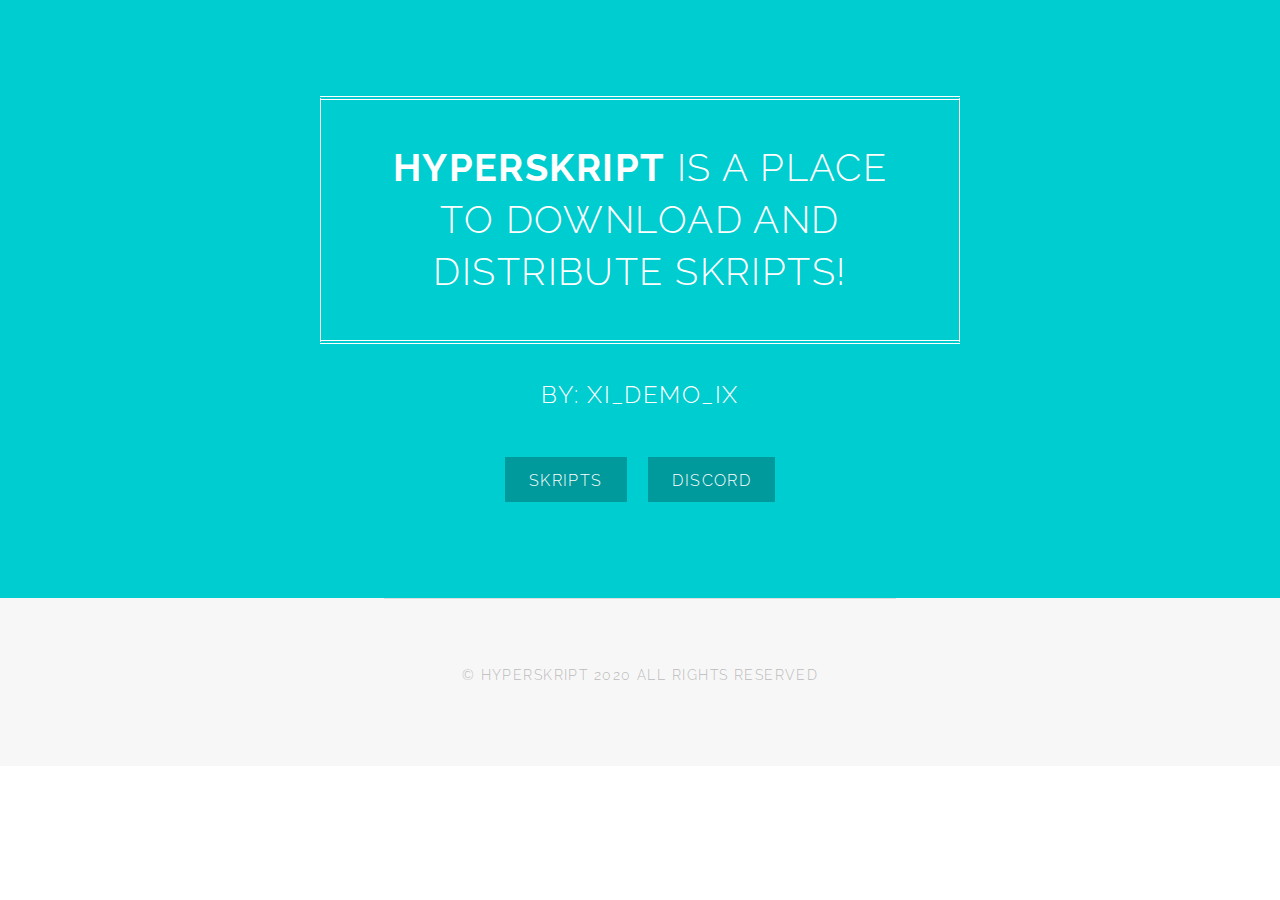
<file: index.html>
<!DOCTYPE HTML>
<html>
	<head>
		<title>HyperSkript | Home</title>
		<meta charset="utf-8" />
		<meta name="viewport" content="width=device-width, initial-scale=1" />
		<!--[if lte IE 8]><script src="assets/js/ie/html5shiv.js"></script><![endif]-->
		<link rel="stylesheet" href="assets/css/main.css" />
		<!--[if lte IE 9]><link rel="stylesheet" href="assets/css/ie9.css" /><![endif]-->
	</head>
	<body>

		<!-- Banner -->
			<section id="banner">
				<h2><strong>HyperSkript</strong> is a place to download and distribute skripts!</h2>
				<p>By: XI_DEMO_IX</p>
				<ul class="actions">
					<li><a href="skripts.html" class="button special">Skripts</a></li>
					<li><a href="https://discord.gg/zEfa4X8" class="button special">Discord</a></li>
				</ul>
			</section>

		



		<!-- Footer -->
			<footer id="footer">
				<div class="copyright">
					&copy; HyperSkript 2020 all rights reserved
				</div>
			</footer>

		<!-- Scripts -->
			<script src="assets/js/jquery.min.js"></script>
			<script src="assets/js/skel.min.js"></script>
			<script src="assets/js/util.js"></script>
			<!--[if lte IE 8]><script src="assets/js/ie/respond.min.js"></script><![endif]-->
			<script src="assets/js/main.js"></script>

	</body>
</html>
</file>
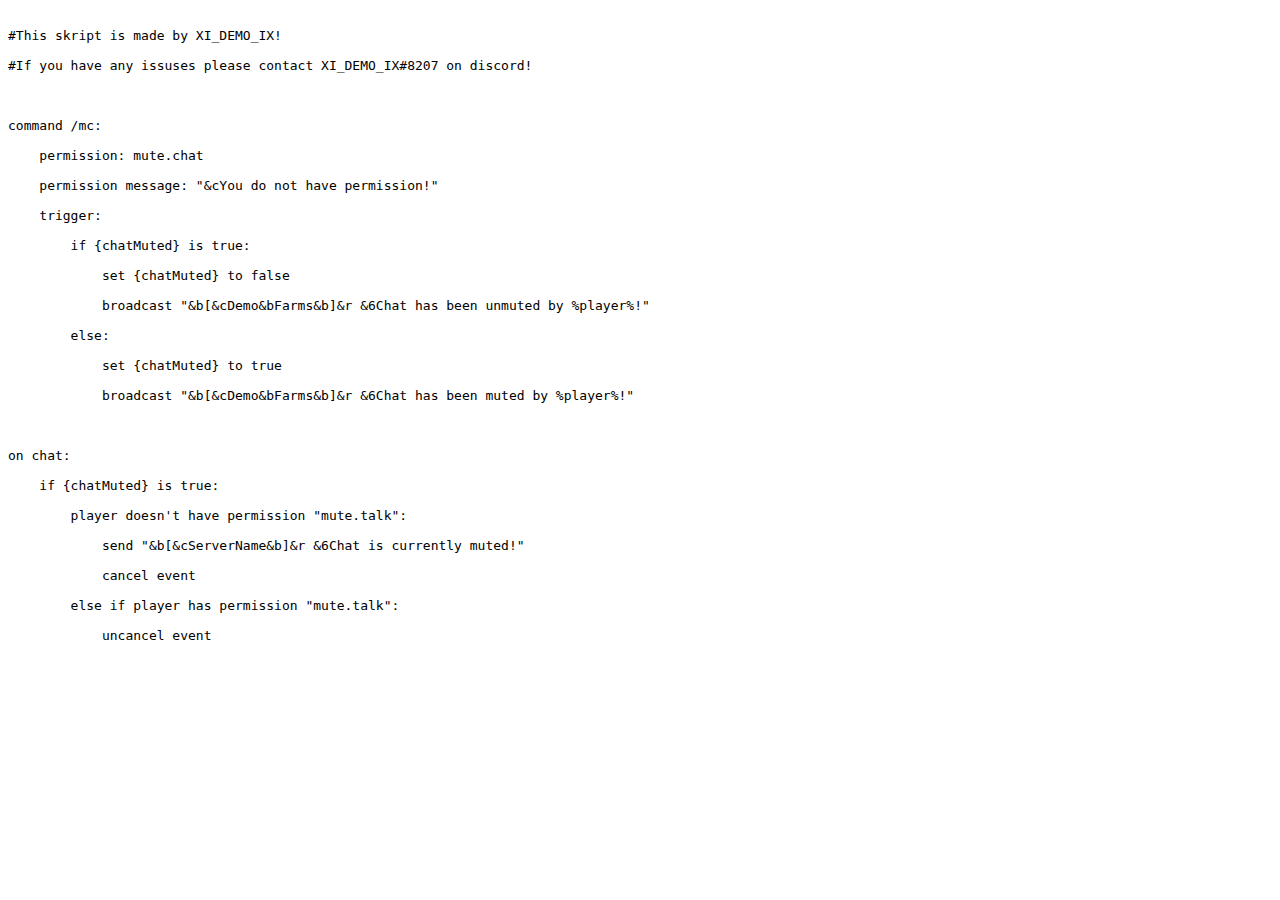
<file: chatmute-raw.html>
<!DOCTYPE html>
<html lang="en">
<head>
    <meta charset="UTF-8">
    <meta name="viewport" content="width=device-width, initial-scale=1.0">
    <title>HyperSkript | chatmute | raw</title>
</head>
<body>
    <pre>
      <code>
#This skript is made by XI_DEMO_IX!

#If you have any issuses please contact XI_DEMO_IX#8207 on discord!



command /mc:

    permission: mute.chat

    permission message: "&cYou do not have permission!"

    trigger:

        if {chatMuted} is true:

            set {chatMuted} to false

            broadcast "&b[&cDemo&bFarms&b]&r &6Chat has been unmuted by %player%!"

        else:

            set {chatMuted} to true

            broadcast "&b[&cDemo&bFarms&b]&r &6Chat has been muted by %player%!"



on chat:

    if {chatMuted} is true:

        player doesn't have permission "mute.talk":

            send "&b[&cServerName&b]&r &6Chat is currently muted!"

            cancel event

        else if player has permission "mute.talk":

            uncancel event
      </code>  
    </pre>
</body>
</html>
</file>
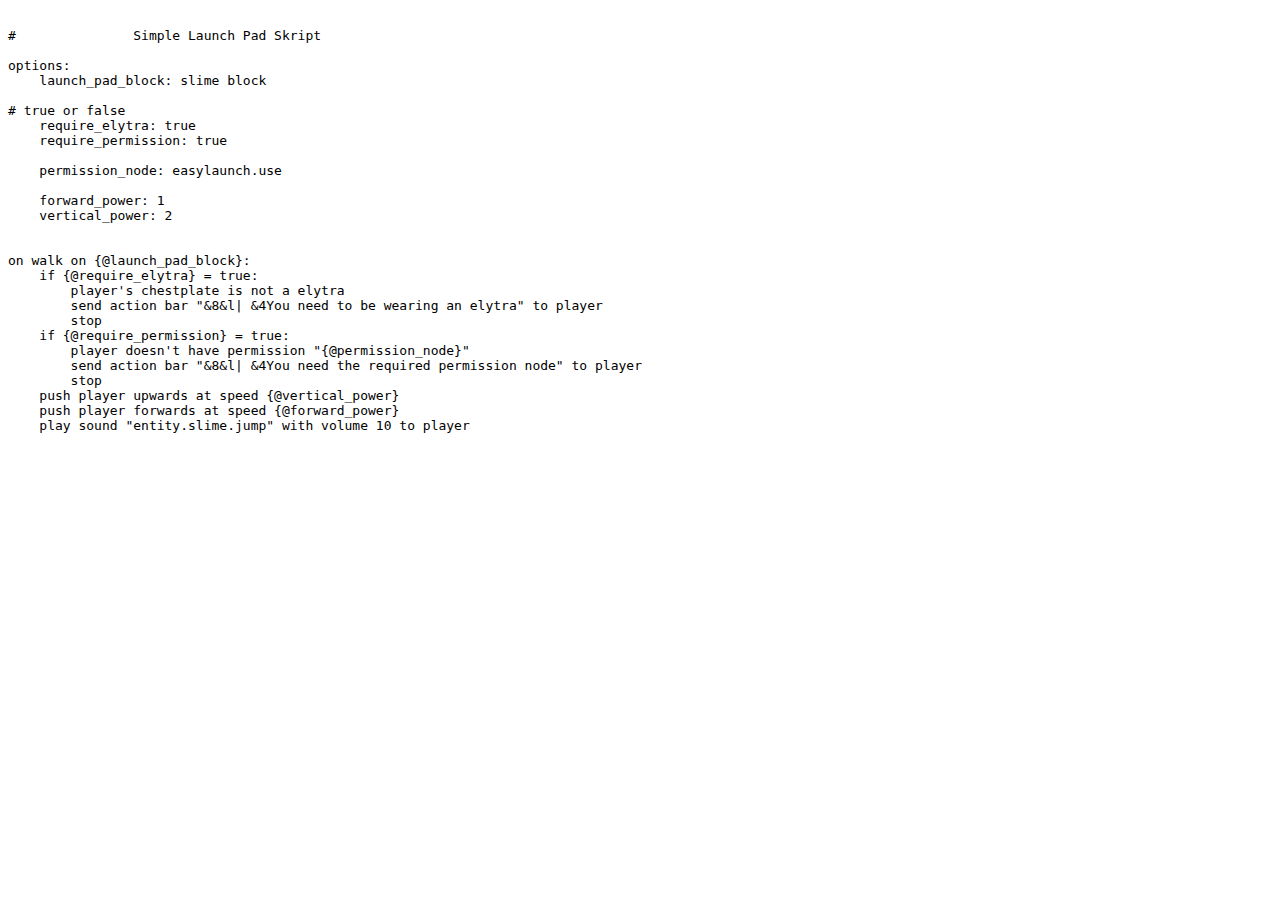
<file: launchpad-raw.html>
<!DOCTYPE html>
<html lang="en">
<head>
    <meta charset="UTF-8">
    <meta name="viewport" content="width=device-width, initial-scale=1.0">
    <title>HyperSkript | LaunchPad | raw</title>
</head>
<body>
    <pre>
      <code>
#		Simple Launch Pad Skript

options:
    launch_pad_block: slime block
        
# true or false
    require_elytra: true
    require_permission: true
        
    permission_node: easylaunch.use
        
    forward_power: 1
    vertical_power: 2
        
        
on walk on {@launch_pad_block}:
    if {@require_elytra} = true:
        player's chestplate is not a elytra
        send action bar "&8&l| &4You need to be wearing an elytra" to player
        stop
    if {@require_permission} = true:
        player doesn't have permission "{@permission_node}"
        send action bar "&8&l| &4You need the required permission node" to player
        stop
    push player upwards at speed {@vertical_power}
    push player forwards at speed {@forward_power}
    play sound "entity.slime.jump" with volume 10 to player
      </code>  
    </pre>
</body>
</html>
</file>
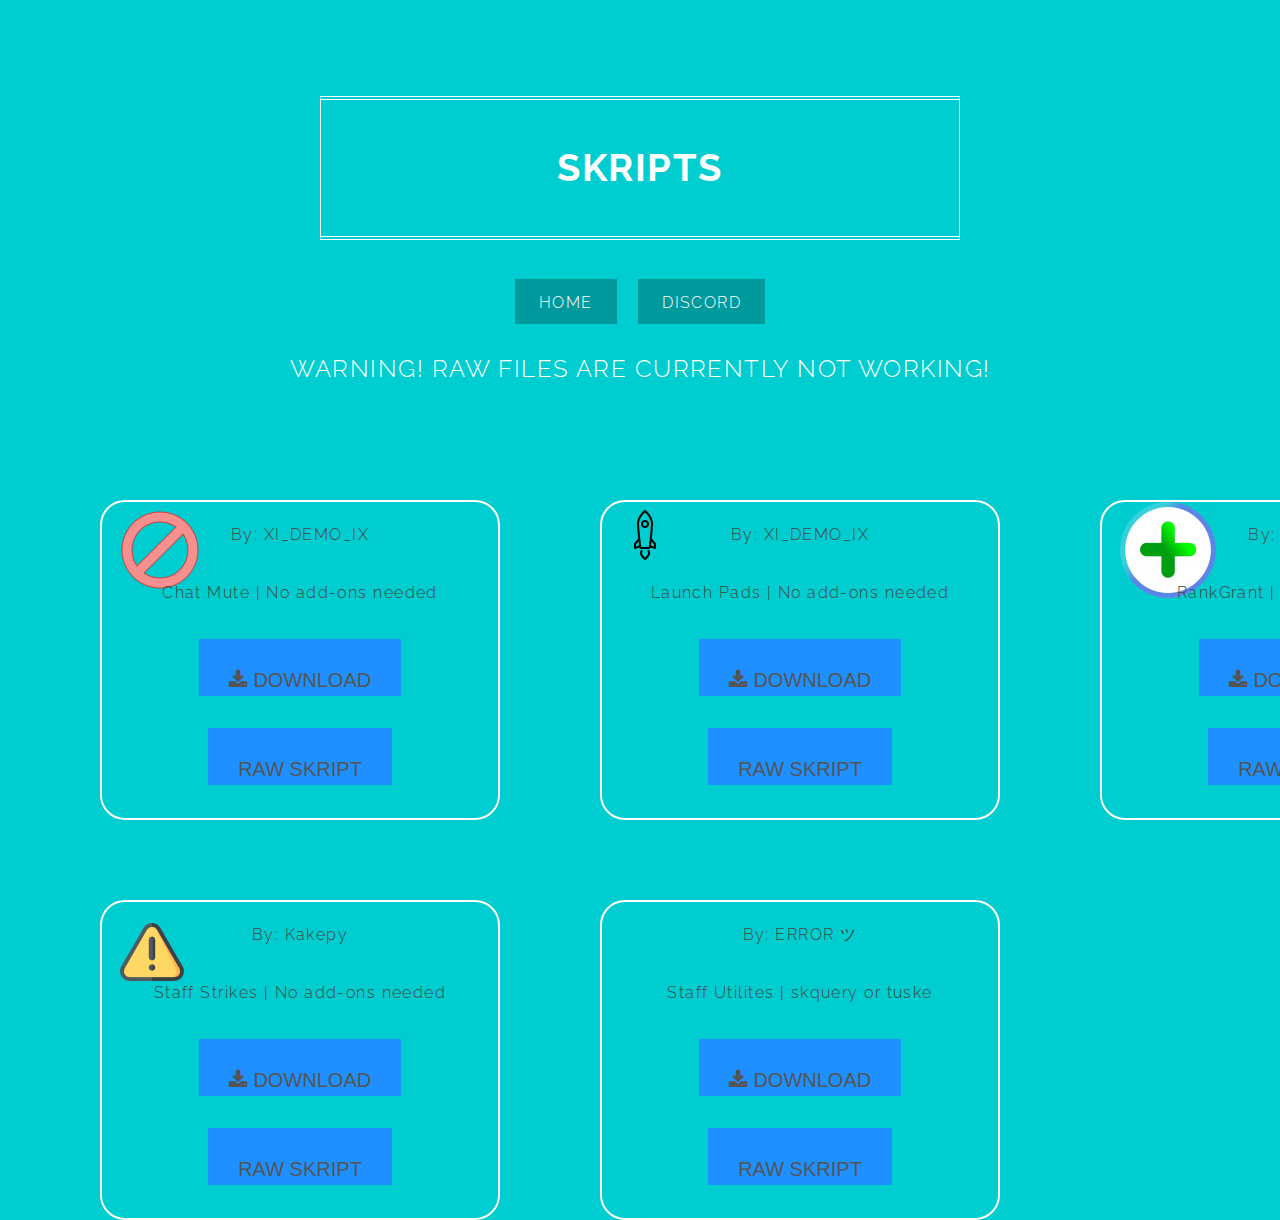
<file: skripts.html>
<!DOCTYPE HTML>
<html>
	<head>
        <link rel="stylesheet" href="https://cdnjs.cloudflare.com/ajax/libs/font-awesome/4.7.0/css/font-awesome.min.css">
    <style>
        .btn {
        background-color: DodgerBlue;
        border: none;
        color: white;
        padding: 12px 30px;
        cursor: pointer;
        font-size: 20px;
        text-align: center;
        }
        .disabledbtn {
        background-color: DodgerBlue;
        border: none;
        color: white;
        padding: 12px 30px;
        cursor: not-allowed;
        font-size: 20px;
        text-align: center;
        }
        

        /* Darker background on mouse-over */
        .btn:hover {
          background-color: RoyalBlue;
        }
    </style>
		<title>HyperSkript | Skripts</title>
		<meta charset="utf-8" />
		<meta name="viewport" content="width=device-width, initial-scale=1" />
		<!--[if lte IE 8]><script src="assets/js/ie/html5shiv.js"></script><![endif]-->
		<link rel="stylesheet" href="assets/css/main.css" />
		<!--[if lte IE 9]><link rel="stylesheet" href="assets/css/ie9.css" /><![endif]-->
	</head>
	<body style="background-color: #00cdcf;">

		<!-- Banner -->
			<section id="banner">
				<h2><strong>Skripts</strong></h2>
				<ul class="actions">
					<li><a href="index.html" class="button special">Home</a></li>
					<li><a href="https://discord.gg/zEfa4X8" class="button special">Discord</a></li>
                </ul>
                <p>Warning! Raw Files Are Currently Not Working!</p>
            </section>
            <section id="deny">
                <img src="/images/deny.png" />
            </section>

            <section id="rocket">
                <img src="/images/rocket.png" />
            </section>

            <section id="grant">
                <img src="/images/grant.jpg" />
            </section>

            <section id="error">
                <img src="/images/error.png" />
            </section>

            <section id="rcorners2">
                <p>By: XI_DEMO_IX</p>
                <p>Chat Mute | No add-ons needed</p>
                <a href="/skripts/chatmute.sk" download>
                    <button class="btn"><i class="fa fa-download"></i> Download</button>
                </a>
                <p> </p>
                <a href="#">
                <button class="disabledbtn"> Raw Skript</button>
                </a>
            </section>
            <section id="skript2">
                <p>By: XI_DEMO_IX</p>
                <p>Launch Pads | No add-ons needed</p>
                <a href="/skripts/lauchpad.sk" download>
                    <button class="btn"><i class="fa fa-download"></i> Download</button>
                </a>
                <p> </p>
                <a href="#">
                <button class="disabledbtn"> Raw Skript</button>
                </a>
            </section>
            <section id="skript3">
                <p>By: SkyBarn</p>
                <p>RankGrant | skquery or tuske</p>
                <a href="/skripts/rankgrant.sk" download>
                    <button class="btn"><i class="fa fa-download"></i> Download</button>
                </a>
                <p> </p>
                <a href="#">
                <button class="disabledbtn"> Raw Skript</button>
                </a>
            </section>
            <section id="skript4">
                <p>By: Kakepy</p>
                <p>Staff Strikes | No add-ons needed</p>
                <a href="/skripts/staffstrikes.sk" download>
                    <button class="btn"><i class="fa fa-download"></i> Download</button>
                </a>
                <p> </p>
                <a href="#">
                <button class="disabledbtn"> Raw Skript</button>
                </a>
            </section>
            <section id="skript5">
                <p>By: ERROR ツ</p>
                <p>Staff Utilites | skquery or tuske</p>
                <a href="/skripts/staffutills.sk" download>
                    <button class="btn"><i class="fa fa-download"></i> Download</button>
                </a>
                <p> </p>
                <a href="#">
                <button class="disabledbtn"> Raw Skript</button>
                </a>
            </section>
		
            


		

		<!-- Scripts -->
			<script src="assets/js/jquery.min.js"></script>
			<script src="assets/js/skel.min.js"></script>
			<script src="assets/js/util.js"></script>
			<!--[if lte IE 8]><script src="assets/js/ie/respond.min.js"></script><![endif]-->
			<script src="assets/js/main.js"></script>

	</body>
</html>
</file>
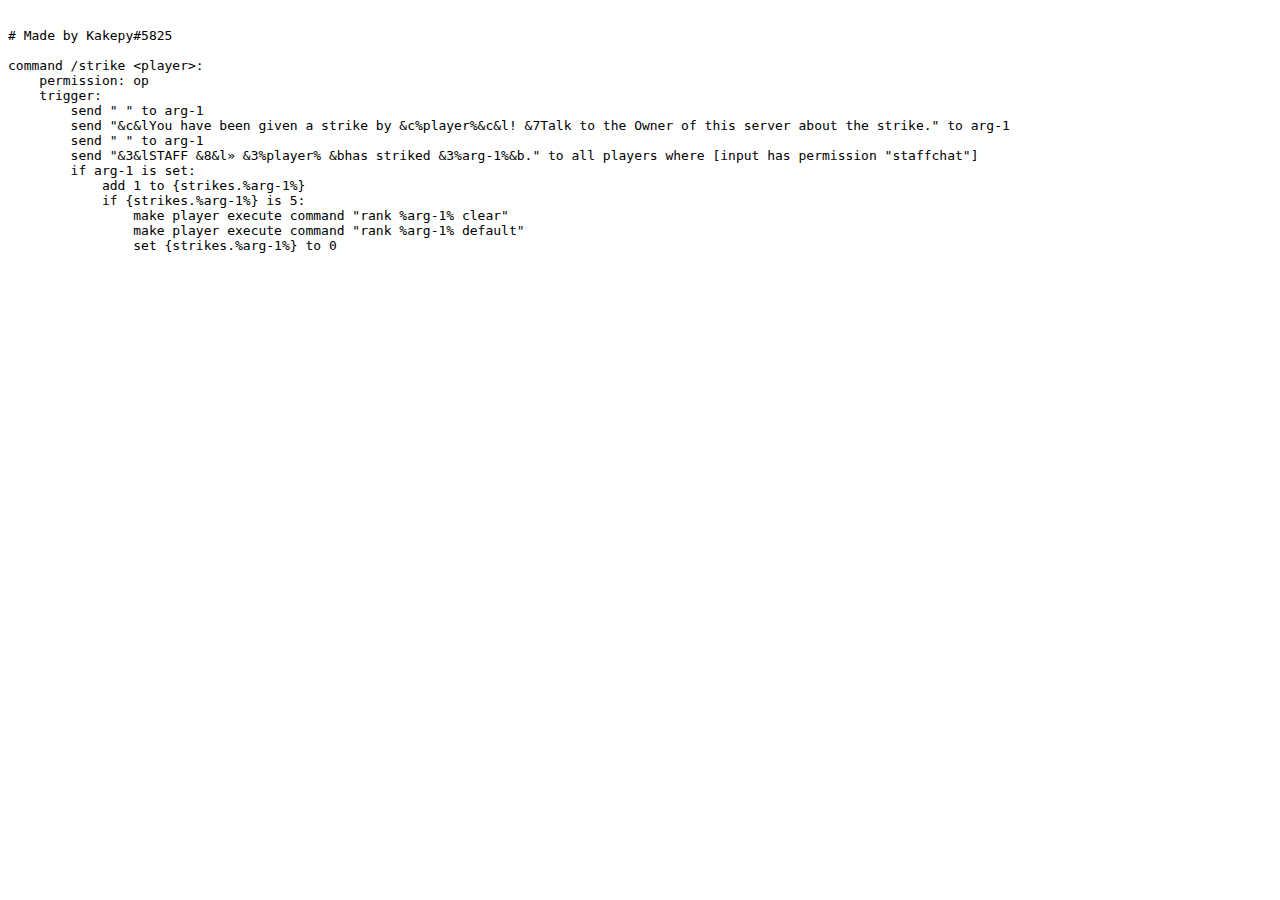
<file: staffstrikes-raw.html>
<!DOCTYPE html>
<html lang="en">
<head>
    <meta charset="UTF-8">
    <meta name="viewport" content="width=device-width, initial-scale=1.0">
    <title>HyperSkript | Staff-Strikes | raw</title>
</head>
<body>
    <pre>
      <code>
# Made by Kakepy#5825 
 
command /strike &lt;player&gt;:
    permission: op
    trigger:
        send " " to arg-1
        send "&c&lYou have been given a strike by &c%player%&c&l! &7Talk to the Owner of this server about the strike." to arg-1
        send " " to arg-1
        send "&3&lSTAFF &8&l» &3%player% &bhas striked &3%arg-1%&b." to all players where [input has permission "staffchat"]
        if arg-1 is set:
            add 1 to {strikes.%arg-1%}
            if {strikes.%arg-1%} is 5:
                make player execute command "rank %arg-1% clear"
                make player execute command "rank %arg-1% default"
                set {strikes.%arg-1%} to 0
      </code>  
    </pre>
</body>
</html>
</file>
<file: assets/css/ie9.css>
/*
	Typify by TEMPLATED
	templated.co @templatedco
	Released for free under the Creative Commons Attribution 3.0 license (templated.co/license)
*/

/* Form */

	.grid-form .form-control {
		display: block;
		width: 100% !important;
	}

/* Feature */

	.features:after {
		content: '';
		display: block;
		clear: both;
	}

	.features .feature {
		display: block;
		float: left;
	}
</file>
<file: assets/css/main.css>
@import url(font-awesome.min.css);
@import url("http://fonts.googleapis.com/css?family=Raleway:300,700");

/*
	Typify by TEMPLATED
	templated.co @templatedco
	Released for free under the Creative Commons Attribution 3.0 license (templated.co/license)
*/

#rcorners2 {
	border-radius: 25px;
	border: 2px solid #ffffff;
	padding: 20px; 
	width: 400px;
	height: 320px;  
	text-align: center;
	position: absolute;
	left: 100px;
	top: 500px;
  }

#skript2 {
	border-radius: 25px;
	border: 2px solid #ffffff;
	padding: 20px; 
	width: 400px;
	height: 320px;  
	text-align: center;
	position: absolute;
	left: 600px;
	top: 500px;
  }

#skript3 {
	border-radius: 25px;
	border: 2px solid #ffffff;
	padding: 20px; 
	width: 400px;
	height: 320px;  
	text-align: center;
	position: absolute;
	left: 1100px;
	top: 500px;
}

#skript4 {
	border-radius: 25px;
	border: 2px solid #ffffff;
	padding: 20px; 
	width: 400px;
	height: 320px;  
	text-align: center;
	position: absolute;
	left: 100px;
	top: 900px;
}

#skript5 {
	border-radius: 25px;
	border: 2px solid #ffffff;
	padding: 20px; 
	width: 400px;
	height: 320px;  
	text-align: center;
	position: absolute;
	left: 600px;
	top: 900px;
}

#deny {
	position: absolute;
	left: 120px;
	top: 510px;
  }

#rocket {
	position: absolute;
	left: 620px;
	top: 510px;
  }

#grant {
	position: absolute;
	left: 1120px;
	top: 502px;
  }

#error {
	position: absolute;
	left: 120px;
	top: 920px;
}

/* Reset */

	html, body, div, span, applet, object, iframe, h1, h2, h3, h4, h5, h6, p, blockquote, pre, a, abbr, acronym, address, big, cite, code, del, dfn, em, img, ins, kbd, q, s, samp, small, strike, strong, sub, sup, tt, var, b, u, i, center, dl, dt, dd, ol, ul, li, fieldset, form, label, legend, table, caption, tbody, tfoot, thead, tr, th, td, article, aside, canvas, details, embed, figure, figcaption, footer, header, hgroup, menu, nav, output, ruby, section, summary, time, mark, audio, video {
		margin: 0;
		padding: 0;
		border: 0;
		font-size: 100%;
		font: inherit;
		vertical-align: baseline;
	}

	article, aside, details, figcaption, figure, footer, header, hgroup, menu, nav, section {
		display: block;
	}

	body {
		line-height: 1;
	}

	ol, ul {
		list-style: none;
	}

	blockquote, q {
		quotes: none;
	}

	blockquote:before, blockquote:after, q:before, q:after {
		content: '';
		content: none;
	}

	table {
		border-collapse: collapse;
		border-spacing: 0;
	}

	body {
		-webkit-text-size-adjust: none;
	}

/* Box Model */

	*, *:before, *:after {
		-moz-box-sizing: border-box;
		-webkit-box-sizing: border-box;
		box-sizing: border-box;
	}

/* Containers */

	.container {
		margin-left: auto;
		margin-right: auto;
	}

	.container.\31 25\25 {
		width: 100%;
		max-width: 100em;
		min-width: 80em;
	}

	.container.\37 5\25 {
		width: 60em;
	}

	.container.\35 0\25 {
		width: 40em;
	}

	.container.\32 5\25 {
		width: 20em;
	}

	.container {
		width: 80em;
	}

	@media screen and (max-width: 1680px) {

		.container.\31 25\25 {
			width: 100%;
			max-width: 100em;
			min-width: 80em;
		}

		.container.\37 5\25 {
			width: 60em;
		}

		.container.\35 0\25 {
			width: 40em;
		}

		.container.\32 5\25 {
			width: 20em;
		}

		.container {
			width: 80em;
		}

	}

	@media screen and (max-width: 1280px) {

		.container.\31 25\25 {
			width: 100%;
			max-width: 81.25em;
			min-width: 65em;
		}

		.container.\37 5\25 {
			width: 48.75em;
		}

		.container.\35 0\25 {
			width: 32.5em;
		}

		.container.\32 5\25 {
			width: 16.25em;
		}

		.container {
			width: 65em;
		}

	}

	@media screen and (max-width: 980px) {

		.container.\31 25\25 {
			width: 100%;
			max-width: 112.5%;
			min-width: 90%;
		}

		.container.\37 5\25 {
			width: 67.5%;
		}

		.container.\35 0\25 {
			width: 45%;
		}

		.container.\32 5\25 {
			width: 22.5%;
		}

		.container {
			width: 90%;
		}

	}

	@media screen and (max-width: 736px) {

		.container.\31 25\25 {
			width: 100%;
			max-width: 112.5%;
			min-width: 90%;
		}

		.container.\37 5\25 {
			width: 67.5%;
		}

		.container.\35 0\25 {
			width: 45%;
		}

		.container.\32 5\25 {
			width: 22.5%;
		}

		.container {
			width: 90%;
		}

	}

	@media screen and (max-width: 480px) {

		.container.\31 25\25 {
			width: 100%;
			max-width: 112.5%;
			min-width: 90%;
		}

		.container.\37 5\25 {
			width: 67.5%;
		}

		.container.\35 0\25 {
			width: 45%;
		}

		.container.\32 5\25 {
			width: 22.5%;
		}

		.container {
			width: 90%;
		}

	}

/* Grid */

	.row {
		border-bottom: solid 1px transparent;
		-moz-box-sizing: border-box;
		-webkit-box-sizing: border-box;
		box-sizing: border-box;
	}

	.row > * {
		float: left;
		-moz-box-sizing: border-box;
		-webkit-box-sizing: border-box;
		box-sizing: border-box;
	}

	.row:after, .row:before {
		content: '';
		display: block;
		clear: both;
		height: 0;
	}

	.row.uniform > * > :first-child {
		margin-top: 0;
	}

	.row.uniform > * > :last-child {
		margin-bottom: 0;
	}

	.row.\30 \25 > * {
		padding: 0 0 0 0em;
	}

	.row.\30 \25 {
		margin: 0 0 -1px 0em;
	}

	.row.uniform.\30 \25 > * {
		padding: 0em 0 0 0em;
	}

	.row.uniform.\30 \25 {
		margin: 0em 0 -1px 0em;
	}

	.row > * {
		padding: 0 0 0 2em;
	}

	.row {
		margin: 0 0 -1px -2em;
	}

	.row.uniform > * {
		padding: 2em 0 0 2em;
	}

	.row.uniform {
		margin: -2em 0 -1px -2em;
	}

	.row.\32 00\25 > * {
		padding: 0 0 0 4em;
	}

	.row.\32 00\25 {
		margin: 0 0 -1px -4em;
	}

	.row.uniform.\32 00\25 > * {
		padding: 4em 0 0 4em;
	}

	.row.uniform.\32 00\25 {
		margin: -4em 0 -1px -4em;
	}

	.row.\31 50\25 > * {
		padding: 0 0 0 3em;
	}

	.row.\31 50\25 {
		margin: 0 0 -1px -3em;
	}

	.row.uniform.\31 50\25 > * {
		padding: 3em 0 0 3em;
	}

	.row.uniform.\31 50\25 {
		margin: -3em 0 -1px -3em;
	}

	.row.\35 0\25 > * {
		padding: 0 0 0 1em;
	}

	.row.\35 0\25 {
		margin: 0 0 -1px -1em;
	}

	.row.uniform.\35 0\25 > * {
		padding: 1em 0 0 1em;
	}

	.row.uniform.\35 0\25 {
		margin: -1em 0 -1px -1em;
	}

	.row.\32 5\25 > * {
		padding: 0 0 0 0.5em;
	}

	.row.\32 5\25 {
		margin: 0 0 -1px -0.5em;
	}

	.row.uniform.\32 5\25 > * {
		padding: 0.5em 0 0 0.5em;
	}

	.row.uniform.\32 5\25 {
		margin: -0.5em 0 -1px -0.5em;
	}

	.\31 2u, .\31 2u\24 {
		width: 100%;
		clear: none;
		margin-left: 0;
	}

	.\31 1u, .\31 1u\24 {
		width: 91.6666666667%;
		clear: none;
		margin-left: 0;
	}

	.\31 0u, .\31 0u\24 {
		width: 83.3333333333%;
		clear: none;
		margin-left: 0;
	}

	.\39 u, .\39 u\24 {
		width: 75%;
		clear: none;
		margin-left: 0;
	}

	.\38 u, .\38 u\24 {
		width: 66.6666666667%;
		clear: none;
		margin-left: 0;
	}

	.\37 u, .\37 u\24 {
		width: 58.3333333333%;
		clear: none;
		margin-left: 0;
	}

	.\36 u, .\36 u\24 {
		width: 50%;
		clear: none;
		margin-left: 0;
	}

	.\35 u, .\35 u\24 {
		width: 41.6666666667%;
		clear: none;
		margin-left: 0;
	}

	.\34 u, .\34 u\24 {
		width: 33.3333333333%;
		clear: none;
		margin-left: 0;
	}

	.\33 u, .\33 u\24 {
		width: 25%;
		clear: none;
		margin-left: 0;
	}

	.\32 u, .\32 u\24 {
		width: 16.6666666667%;
		clear: none;
		margin-left: 0;
	}

	.\31 u, .\31 u\24 {
		width: 8.3333333333%;
		clear: none;
		margin-left: 0;
	}

	.\31 2u\24 + *,
	.\31 1u\24 + *,
	.\31 0u\24 + *,
	.\39 u\24 + *,
	.\38 u\24 + *,
	.\37 u\24 + *,
	.\36 u\24 + *,
	.\35 u\24 + *,
	.\34 u\24 + *,
	.\33 u\24 + *,
	.\32 u\24 + *,
	.\31 u\24 + * {
		clear: left;
	}

	.\-11u {
		margin-left: 91.66667%;
	}

	.\-10u {
		margin-left: 83.33333%;
	}

	.\-9u {
		margin-left: 75%;
	}

	.\-8u {
		margin-left: 66.66667%;
	}

	.\-7u {
		margin-left: 58.33333%;
	}

	.\-6u {
		margin-left: 50%;
	}

	.\-5u {
		margin-left: 41.66667%;
	}

	.\-4u {
		margin-left: 33.33333%;
	}

	.\-3u {
		margin-left: 25%;
	}

	.\-2u {
		margin-left: 16.66667%;
	}

	.\-1u {
		margin-left: 8.33333%;
	}

	@media screen and (max-width: 1680px) {

		.row > * {
			padding: 0 0 0 2em;
		}

		.row {
			margin: 0 0 -1px -2em;
		}

		.row.uniform > * {
			padding: 2em 0 0 2em;
		}

		.row.uniform {
			margin: -2em 0 -1px -2em;
		}

		.row.\32 00\25 > * {
			padding: 0 0 0 4em;
		}

		.row.\32 00\25 {
			margin: 0 0 -1px -4em;
		}

		.row.uniform.\32 00\25 > * {
			padding: 4em 0 0 4em;
		}

		.row.uniform.\32 00\25 {
			margin: -4em 0 -1px -4em;
		}

		.row.\31 50\25 > * {
			padding: 0 0 0 3em;
		}

		.row.\31 50\25 {
			margin: 0 0 -1px -3em;
		}

		.row.uniform.\31 50\25 > * {
			padding: 3em 0 0 3em;
		}

		.row.uniform.\31 50\25 {
			margin: -3em 0 -1px -3em;
		}

		.row.\35 0\25 > * {
			padding: 0 0 0 1em;
		}

		.row.\35 0\25 {
			margin: 0 0 -1px -1em;
		}

		.row.uniform.\35 0\25 > * {
			padding: 1em 0 0 1em;
		}

		.row.uniform.\35 0\25 {
			margin: -1em 0 -1px -1em;
		}

		.row.\32 5\25 > * {
			padding: 0 0 0 0.5em;
		}

		.row.\32 5\25 {
			margin: 0 0 -1px -0.5em;
		}

		.row.uniform.\32 5\25 > * {
			padding: 0.5em 0 0 0.5em;
		}

		.row.uniform.\32 5\25 {
			margin: -0.5em 0 -1px -0.5em;
		}

		.\31 2u\28xlarge\29, .\31 2u\24\28xlarge\29 {
			width: 100%;
			clear: none;
			margin-left: 0;
		}

		.\31 1u\28xlarge\29, .\31 1u\24\28xlarge\29 {
			width: 91.6666666667%;
			clear: none;
			margin-left: 0;
		}

		.\31 0u\28xlarge\29, .\31 0u\24\28xlarge\29 {
			width: 83.3333333333%;
			clear: none;
			margin-left: 0;
		}

		.\39 u\28xlarge\29, .\39 u\24\28xlarge\29 {
			width: 75%;
			clear: none;
			margin-left: 0;
		}

		.\38 u\28xlarge\29, .\38 u\24\28xlarge\29 {
			width: 66.6666666667%;
			clear: none;
			margin-left: 0;
		}

		.\37 u\28xlarge\29, .\37 u\24\28xlarge\29 {
			width: 58.3333333333%;
			clear: none;
			margin-left: 0;
		}

		.\36 u\28xlarge\29, .\36 u\24\28xlarge\29 {
			width: 50%;
			clear: none;
			margin-left: 0;
		}

		.\35 u\28xlarge\29, .\35 u\24\28xlarge\29 {
			width: 41.6666666667%;
			clear: none;
			margin-left: 0;
		}

		.\34 u\28xlarge\29, .\34 u\24\28xlarge\29 {
			width: 33.3333333333%;
			clear: none;
			margin-left: 0;
		}

		.\33 u\28xlarge\29, .\33 u\24\28xlarge\29 {
			width: 25%;
			clear: none;
			margin-left: 0;
		}

		.\32 u\28xlarge\29, .\32 u\24\28xlarge\29 {
			width: 16.6666666667%;
			clear: none;
			margin-left: 0;
		}

		.\31 u\28xlarge\29, .\31 u\24\28xlarge\29 {
			width: 8.3333333333%;
			clear: none;
			margin-left: 0;
		}

		.\31 2u\24\28xlarge\29 + *,
		.\31 1u\24\28xlarge\29 + *,
		.\31 0u\24\28xlarge\29 + *,
		.\39 u\24\28xlarge\29 + *,
		.\38 u\24\28xlarge\29 + *,
		.\37 u\24\28xlarge\29 + *,
		.\36 u\24\28xlarge\29 + *,
		.\35 u\24\28xlarge\29 + *,
		.\34 u\24\28xlarge\29 + *,
		.\33 u\24\28xlarge\29 + *,
		.\32 u\24\28xlarge\29 + *,
		.\31 u\24\28xlarge\29 + * {
			clear: left;
		}

		.\-11u\28xlarge\29 {
			margin-left: 91.66667%;
		}

		.\-10u\28xlarge\29 {
			margin-left: 83.33333%;
		}

		.\-9u\28xlarge\29 {
			margin-left: 75%;
		}

		.\-8u\28xlarge\29 {
			margin-left: 66.66667%;
		}

		.\-7u\28xlarge\29 {
			margin-left: 58.33333%;
		}

		.\-6u\28xlarge\29 {
			margin-left: 50%;
		}

		.\-5u\28xlarge\29 {
			margin-left: 41.66667%;
		}

		.\-4u\28xlarge\29 {
			margin-left: 33.33333%;
		}

		.\-3u\28xlarge\29 {
			margin-left: 25%;
		}

		.\-2u\28xlarge\29 {
			margin-left: 16.66667%;
		}

		.\-1u\28xlarge\29 {
			margin-left: 8.33333%;
		}

	}

	@media screen and (max-width: 1280px) {

		.row > * {
			padding: 0 0 0 1.5em;
		}

		.row {
			margin: 0 0 -1px -1.5em;
		}

		.row.uniform > * {
			padding: 1.5em 0 0 1.5em;
		}

		.row.uniform {
			margin: -1.5em 0 -1px -1.5em;
		}

		.row.\32 00\25 > * {
			padding: 0 0 0 3em;
		}

		.row.\32 00\25 {
			margin: 0 0 -1px -3em;
		}

		.row.uniform.\32 00\25 > * {
			padding: 3em 0 0 3em;
		}

		.row.uniform.\32 00\25 {
			margin: -3em 0 -1px -3em;
		}

		.row.\31 50\25 > * {
			padding: 0 0 0 2.25em;
		}

		.row.\31 50\25 {
			margin: 0 0 -1px -2.25em;
		}

		.row.uniform.\31 50\25 > * {
			padding: 2.25em 0 0 2.25em;
		}

		.row.uniform.\31 50\25 {
			margin: -2.25em 0 -1px -2.25em;
		}

		.row.\35 0\25 > * {
			padding: 0 0 0 0.75em;
		}

		.row.\35 0\25 {
			margin: 0 0 -1px -0.75em;
		}

		.row.uniform.\35 0\25 > * {
			padding: 0.75em 0 0 0.75em;
		}

		.row.uniform.\35 0\25 {
			margin: -0.75em 0 -1px -0.75em;
		}

		.row.\32 5\25 > * {
			padding: 0 0 0 0.375em;
		}

		.row.\32 5\25 {
			margin: 0 0 -1px -0.375em;
		}

		.row.uniform.\32 5\25 > * {
			padding: 0.375em 0 0 0.375em;
		}

		.row.uniform.\32 5\25 {
			margin: -0.375em 0 -1px -0.375em;
		}

		.\31 2u\28large\29, .\31 2u\24\28large\29 {
			width: 100%;
			clear: none;
			margin-left: 0;
		}

		.\31 1u\28large\29, .\31 1u\24\28large\29 {
			width: 91.6666666667%;
			clear: none;
			margin-left: 0;
		}

		.\31 0u\28large\29, .\31 0u\24\28large\29 {
			width: 83.3333333333%;
			clear: none;
			margin-left: 0;
		}

		.\39 u\28large\29, .\39 u\24\28large\29 {
			width: 75%;
			clear: none;
			margin-left: 0;
		}

		.\38 u\28large\29, .\38 u\24\28large\29 {
			width: 66.6666666667%;
			clear: none;
			margin-left: 0;
		}

		.\37 u\28large\29, .\37 u\24\28large\29 {
			width: 58.3333333333%;
			clear: none;
			margin-left: 0;
		}

		.\36 u\28large\29, .\36 u\24\28large\29 {
			width: 50%;
			clear: none;
			margin-left: 0;
		}

		.\35 u\28large\29, .\35 u\24\28large\29 {
			width: 41.6666666667%;
			clear: none;
			margin-left: 0;
		}

		.\34 u\28large\29, .\34 u\24\28large\29 {
			width: 33.3333333333%;
			clear: none;
			margin-left: 0;
		}

		.\33 u\28large\29, .\33 u\24\28large\29 {
			width: 25%;
			clear: none;
			margin-left: 0;
		}

		.\32 u\28large\29, .\32 u\24\28large\29 {
			width: 16.6666666667%;
			clear: none;
			margin-left: 0;
		}

		.\31 u\28large\29, .\31 u\24\28large\29 {
			width: 8.3333333333%;
			clear: none;
			margin-left: 0;
		}

		.\31 2u\24\28large\29 + *,
		.\31 1u\24\28large\29 + *,
		.\31 0u\24\28large\29 + *,
		.\39 u\24\28large\29 + *,
		.\38 u\24\28large\29 + *,
		.\37 u\24\28large\29 + *,
		.\36 u\24\28large\29 + *,
		.\35 u\24\28large\29 + *,
		.\34 u\24\28large\29 + *,
		.\33 u\24\28large\29 + *,
		.\32 u\24\28large\29 + *,
		.\31 u\24\28large\29 + * {
			clear: left;
		}

		.\-11u\28large\29 {
			margin-left: 91.66667%;
		}

		.\-10u\28large\29 {
			margin-left: 83.33333%;
		}

		.\-9u\28large\29 {
			margin-left: 75%;
		}

		.\-8u\28large\29 {
			margin-left: 66.66667%;
		}

		.\-7u\28large\29 {
			margin-left: 58.33333%;
		}

		.\-6u\28large\29 {
			margin-left: 50%;
		}

		.\-5u\28large\29 {
			margin-left: 41.66667%;
		}

		.\-4u\28large\29 {
			margin-left: 33.33333%;
		}

		.\-3u\28large\29 {
			margin-left: 25%;
		}

		.\-2u\28large\29 {
			margin-left: 16.66667%;
		}

		.\-1u\28large\29 {
			margin-left: 8.33333%;
		}

	}

	@media screen and (max-width: 980px) {

		.row > * {
			padding: 0 0 0 1.5em;
		}

		.row {
			margin: 0 0 -1px -1.5em;
		}

		.row.uniform > * {
			padding: 1.5em 0 0 1.5em;
		}

		.row.uniform {
			margin: -1.5em 0 -1px -1.5em;
		}

		.row.\32 00\25 > * {
			padding: 0 0 0 3em;
		}

		.row.\32 00\25 {
			margin: 0 0 -1px -3em;
		}

		.row.uniform.\32 00\25 > * {
			padding: 3em 0 0 3em;
		}

		.row.uniform.\32 00\25 {
			margin: -3em 0 -1px -3em;
		}

		.row.\31 50\25 > * {
			padding: 0 0 0 2.25em;
		}

		.row.\31 50\25 {
			margin: 0 0 -1px -2.25em;
		}

		.row.uniform.\31 50\25 > * {
			padding: 2.25em 0 0 2.25em;
		}

		.row.uniform.\31 50\25 {
			margin: -2.25em 0 -1px -2.25em;
		}

		.row.\35 0\25 > * {
			padding: 0 0 0 0.75em;
		}

		.row.\35 0\25 {
			margin: 0 0 -1px -0.75em;
		}

		.row.uniform.\35 0\25 > * {
			padding: 0.75em 0 0 0.75em;
		}

		.row.uniform.\35 0\25 {
			margin: -0.75em 0 -1px -0.75em;
		}

		.row.\32 5\25 > * {
			padding: 0 0 0 0.375em;
		}

		.row.\32 5\25 {
			margin: 0 0 -1px -0.375em;
		}

		.row.uniform.\32 5\25 > * {
			padding: 0.375em 0 0 0.375em;
		}

		.row.uniform.\32 5\25 {
			margin: -0.375em 0 -1px -0.375em;
		}

		.\31 2u\28medium\29, .\31 2u\24\28medium\29 {
			width: 100%;
			clear: none;
			margin-left: 0;
		}

		.\31 1u\28medium\29, .\31 1u\24\28medium\29 {
			width: 91.6666666667%;
			clear: none;
			margin-left: 0;
		}

		.\31 0u\28medium\29, .\31 0u\24\28medium\29 {
			width: 83.3333333333%;
			clear: none;
			margin-left: 0;
		}

		.\39 u\28medium\29, .\39 u\24\28medium\29 {
			width: 75%;
			clear: none;
			margin-left: 0;
		}

		.\38 u\28medium\29, .\38 u\24\28medium\29 {
			width: 66.6666666667%;
			clear: none;
			margin-left: 0;
		}

		.\37 u\28medium\29, .\37 u\24\28medium\29 {
			width: 58.3333333333%;
			clear: none;
			margin-left: 0;
		}

		.\36 u\28medium\29, .\36 u\24\28medium\29 {
			width: 50%;
			clear: none;
			margin-left: 0;
		}

		.\35 u\28medium\29, .\35 u\24\28medium\29 {
			width: 41.6666666667%;
			clear: none;
			margin-left: 0;
		}

		.\34 u\28medium\29, .\34 u\24\28medium\29 {
			width: 33.3333333333%;
			clear: none;
			margin-left: 0;
		}

		.\33 u\28medium\29, .\33 u\24\28medium\29 {
			width: 25%;
			clear: none;
			margin-left: 0;
		}

		.\32 u\28medium\29, .\32 u\24\28medium\29 {
			width: 16.6666666667%;
			clear: none;
			margin-left: 0;
		}

		.\31 u\28medium\29, .\31 u\24\28medium\29 {
			width: 8.3333333333%;
			clear: none;
			margin-left: 0;
		}

		.\31 2u\24\28medium\29 + *,
		.\31 1u\24\28medium\29 + *,
		.\31 0u\24\28medium\29 + *,
		.\39 u\24\28medium\29 + *,
		.\38 u\24\28medium\29 + *,
		.\37 u\24\28medium\29 + *,
		.\36 u\24\28medium\29 + *,
		.\35 u\24\28medium\29 + *,
		.\34 u\24\28medium\29 + *,
		.\33 u\24\28medium\29 + *,
		.\32 u\24\28medium\29 + *,
		.\31 u\24\28medium\29 + * {
			clear: left;
		}

		.\-11u\28medium\29 {
			margin-left: 91.66667%;
		}

		.\-10u\28medium\29 {
			margin-left: 83.33333%;
		}

		.\-9u\28medium\29 {
			margin-left: 75%;
		}

		.\-8u\28medium\29 {
			margin-left: 66.66667%;
		}

		.\-7u\28medium\29 {
			margin-left: 58.33333%;
		}

		.\-6u\28medium\29 {
			margin-left: 50%;
		}

		.\-5u\28medium\29 {
			margin-left: 41.66667%;
		}

		.\-4u\28medium\29 {
			margin-left: 33.33333%;
		}

		.\-3u\28medium\29 {
			margin-left: 25%;
		}

		.\-2u\28medium\29 {
			margin-left: 16.66667%;
		}

		.\-1u\28medium\29 {
			margin-left: 8.33333%;
		}

	}

	@media screen and (max-width: 736px) {

		.row > * {
			padding: 0 0 0 1.25em;
		}

		.row {
			margin: 0 0 -1px -1.25em;
		}

		.row.uniform > * {
			padding: 1.25em 0 0 1.25em;
		}

		.row.uniform {
			margin: -1.25em 0 -1px -1.25em;
		}

		.row.\32 00\25 > * {
			padding: 0 0 0 2.5em;
		}

		.row.\32 00\25 {
			margin: 0 0 -1px -2.5em;
		}

		.row.uniform.\32 00\25 > * {
			padding: 2.5em 0 0 2.5em;
		}

		.row.uniform.\32 00\25 {
			margin: -2.5em 0 -1px -2.5em;
		}

		.row.\31 50\25 > * {
			padding: 0 0 0 1.875em;
		}

		.row.\31 50\25 {
			margin: 0 0 -1px -1.875em;
		}

		.row.uniform.\31 50\25 > * {
			padding: 1.875em 0 0 1.875em;
		}

		.row.uniform.\31 50\25 {
			margin: -1.875em 0 -1px -1.875em;
		}

		.row.\35 0\25 > * {
			padding: 0 0 0 0.625em;
		}

		.row.\35 0\25 {
			margin: 0 0 -1px -0.625em;
		}

		.row.uniform.\35 0\25 > * {
			padding: 0.625em 0 0 0.625em;
		}

		.row.uniform.\35 0\25 {
			margin: -0.625em 0 -1px -0.625em;
		}

		.row.\32 5\25 > * {
			padding: 0 0 0 0.3125em;
		}

		.row.\32 5\25 {
			margin: 0 0 -1px -0.3125em;
		}

		.row.uniform.\32 5\25 > * {
			padding: 0.3125em 0 0 0.3125em;
		}

		.row.uniform.\32 5\25 {
			margin: -0.3125em 0 -1px -0.3125em;
		}

		.\31 2u\28small\29, .\31 2u\24\28small\29 {
			width: 100%;
			clear: none;
			margin-left: 0;
		}

		.\31 1u\28small\29, .\31 1u\24\28small\29 {
			width: 91.6666666667%;
			clear: none;
			margin-left: 0;
		}

		.\31 0u\28small\29, .\31 0u\24\28small\29 {
			width: 83.3333333333%;
			clear: none;
			margin-left: 0;
		}

		.\39 u\28small\29, .\39 u\24\28small\29 {
			width: 75%;
			clear: none;
			margin-left: 0;
		}

		.\38 u\28small\29, .\38 u\24\28small\29 {
			width: 66.6666666667%;
			clear: none;
			margin-left: 0;
		}

		.\37 u\28small\29, .\37 u\24\28small\29 {
			width: 58.3333333333%;
			clear: none;
			margin-left: 0;
		}

		.\36 u\28small\29, .\36 u\24\28small\29 {
			width: 50%;
			clear: none;
			margin-left: 0;
		}

		.\35 u\28small\29, .\35 u\24\28small\29 {
			width: 41.6666666667%;
			clear: none;
			margin-left: 0;
		}

		.\34 u\28small\29, .\34 u\24\28small\29 {
			width: 33.3333333333%;
			clear: none;
			margin-left: 0;
		}

		.\33 u\28small\29, .\33 u\24\28small\29 {
			width: 25%;
			clear: none;
			margin-left: 0;
		}

		.\32 u\28small\29, .\32 u\24\28small\29 {
			width: 16.6666666667%;
			clear: none;
			margin-left: 0;
		}

		.\31 u\28small\29, .\31 u\24\28small\29 {
			width: 8.3333333333%;
			clear: none;
			margin-left: 0;
		}

		.\31 2u\24\28small\29 + *,
		.\31 1u\24\28small\29 + *,
		.\31 0u\24\28small\29 + *,
		.\39 u\24\28small\29 + *,
		.\38 u\24\28small\29 + *,
		.\37 u\24\28small\29 + *,
		.\36 u\24\28small\29 + *,
		.\35 u\24\28small\29 + *,
		.\34 u\24\28small\29 + *,
		.\33 u\24\28small\29 + *,
		.\32 u\24\28small\29 + *,
		.\31 u\24\28small\29 + * {
			clear: left;
		}

		.\-11u\28small\29 {
			margin-left: 91.66667%;
		}

		.\-10u\28small\29 {
			margin-left: 83.33333%;
		}

		.\-9u\28small\29 {
			margin-left: 75%;
		}

		.\-8u\28small\29 {
			margin-left: 66.66667%;
		}

		.\-7u\28small\29 {
			margin-left: 58.33333%;
		}

		.\-6u\28small\29 {
			margin-left: 50%;
		}

		.\-5u\28small\29 {
			margin-left: 41.66667%;
		}

		.\-4u\28small\29 {
			margin-left: 33.33333%;
		}

		.\-3u\28small\29 {
			margin-left: 25%;
		}

		.\-2u\28small\29 {
			margin-left: 16.66667%;
		}

		.\-1u\28small\29 {
			margin-left: 8.33333%;
		}

	}

	@media screen and (max-width: 480px) {

		.row > * {
			padding: 0 0 0 1.25em;
		}

		.row {
			margin: 0 0 -1px -1.25em;
		}

		.row.uniform > * {
			padding: 1.25em 0 0 1.25em;
		}

		.row.uniform {
			margin: -1.25em 0 -1px -1.25em;
		}

		.row.\32 00\25 > * {
			padding: 0 0 0 2.5em;
		}

		.row.\32 00\25 {
			margin: 0 0 -1px -2.5em;
		}

		.row.uniform.\32 00\25 > * {
			padding: 2.5em 0 0 2.5em;
		}

		.row.uniform.\32 00\25 {
			margin: -2.5em 0 -1px -2.5em;
		}

		.row.\31 50\25 > * {
			padding: 0 0 0 1.875em;
		}

		.row.\31 50\25 {
			margin: 0 0 -1px -1.875em;
		}

		.row.uniform.\31 50\25 > * {
			padding: 1.875em 0 0 1.875em;
		}

		.row.uniform.\31 50\25 {
			margin: -1.875em 0 -1px -1.875em;
		}

		.row.\35 0\25 > * {
			padding: 0 0 0 0.625em;
		}

		.row.\35 0\25 {
			margin: 0 0 -1px -0.625em;
		}

		.row.uniform.\35 0\25 > * {
			padding: 0.625em 0 0 0.625em;
		}

		.row.uniform.\35 0\25 {
			margin: -0.625em 0 -1px -0.625em;
		}

		.row.\32 5\25 > * {
			padding: 0 0 0 0.3125em;
		}

		.row.\32 5\25 {
			margin: 0 0 -1px -0.3125em;
		}

		.row.uniform.\32 5\25 > * {
			padding: 0.3125em 0 0 0.3125em;
		}

		.row.uniform.\32 5\25 {
			margin: -0.3125em 0 -1px -0.3125em;
		}

		.\31 2u\28xsmall\29, .\31 2u\24\28xsmall\29 {
			width: 100%;
			clear: none;
			margin-left: 0;
		}

		.\31 1u\28xsmall\29, .\31 1u\24\28xsmall\29 {
			width: 91.6666666667%;
			clear: none;
			margin-left: 0;
		}

		.\31 0u\28xsmall\29, .\31 0u\24\28xsmall\29 {
			width: 83.3333333333%;
			clear: none;
			margin-left: 0;
		}

		.\39 u\28xsmall\29, .\39 u\24\28xsmall\29 {
			width: 75%;
			clear: none;
			margin-left: 0;
		}

		.\38 u\28xsmall\29, .\38 u\24\28xsmall\29 {
			width: 66.6666666667%;
			clear: none;
			margin-left: 0;
		}

		.\37 u\28xsmall\29, .\37 u\24\28xsmall\29 {
			width: 58.3333333333%;
			clear: none;
			margin-left: 0;
		}

		.\36 u\28xsmall\29, .\36 u\24\28xsmall\29 {
			width: 50%;
			clear: none;
			margin-left: 0;
		}

		.\35 u\28xsmall\29, .\35 u\24\28xsmall\29 {
			width: 41.6666666667%;
			clear: none;
			margin-left: 0;
		}

		.\34 u\28xsmall\29, .\34 u\24\28xsmall\29 {
			width: 33.3333333333%;
			clear: none;
			margin-left: 0;
		}

		.\33 u\28xsmall\29, .\33 u\24\28xsmall\29 {
			width: 25%;
			clear: none;
			margin-left: 0;
		}

		.\32 u\28xsmall\29, .\32 u\24\28xsmall\29 {
			width: 16.6666666667%;
			clear: none;
			margin-left: 0;
		}

		.\31 u\28xsmall\29, .\31 u\24\28xsmall\29 {
			width: 8.3333333333%;
			clear: none;
			margin-left: 0;
		}

		.\31 2u\24\28xsmall\29 + *,
		.\31 1u\24\28xsmall\29 + *,
		.\31 0u\24\28xsmall\29 + *,
		.\39 u\24\28xsmall\29 + *,
		.\38 u\24\28xsmall\29 + *,
		.\37 u\24\28xsmall\29 + *,
		.\36 u\24\28xsmall\29 + *,
		.\35 u\24\28xsmall\29 + *,
		.\34 u\24\28xsmall\29 + *,
		.\33 u\24\28xsmall\29 + *,
		.\32 u\24\28xsmall\29 + *,
		.\31 u\24\28xsmall\29 + * {
			clear: left;
		}

		.\-11u\28xsmall\29 {
			margin-left: 91.66667%;
		}

		.\-10u\28xsmall\29 {
			margin-left: 83.33333%;
		}

		.\-9u\28xsmall\29 {
			margin-left: 75%;
		}

		.\-8u\28xsmall\29 {
			margin-left: 66.66667%;
		}

		.\-7u\28xsmall\29 {
			margin-left: 58.33333%;
		}

		.\-6u\28xsmall\29 {
			margin-left: 50%;
		}

		.\-5u\28xsmall\29 {
			margin-left: 41.66667%;
		}

		.\-4u\28xsmall\29 {
			margin-left: 33.33333%;
		}

		.\-3u\28xsmall\29 {
			margin-left: 25%;
		}

		.\-2u\28xsmall\29 {
			margin-left: 16.66667%;
		}

		.\-1u\28xsmall\29 {
			margin-left: 8.33333%;
		}

	}

/* Basic */

	@-ms-viewport {
		width: device-width;
	}

	body {
		-ms-overflow-style: scrollbar;
	}

	@media screen and (max-width: 480px) {

		html, body {
			min-width: 320px;
		}

	}

	body {
		background: #fff;
	}

		body.is-loading *, body.is-loading *:before, body.is-loading *:after {
			-moz-animation: none !important;
			-webkit-animation: none !important;
			-ms-animation: none !important;
			animation: none !important;
			-moz-transition: none !important;
			-webkit-transition: none !important;
			-ms-transition: none !important;
			transition: none !important;
		}

/* Type */

	body {
		background-color: #fff;
		color: #444;
	}

	body, input, select, textarea {
		font-family: "Raleway", Arial, Helvetica, sans-serif;
		font-size: 14pt;
		font-weight: 300;
		letter-spacing: 0.09em;
		line-height: 1.65em;
	}

		@media screen and (max-width: 1680px) {

			body, input, select, textarea {
				font-size: 12pt;
			}

		}

		@media screen and (max-width: 1280px) {

			body, input, select, textarea {
				font-size: 12pt;
			}

		}

		@media screen and (max-width: 980px) {

			body, input, select, textarea {
				font-size: 12pt;
			}

		}

		@media screen and (max-width: 736px) {

			body, input, select, textarea {
				font-size: 11pt;
			}

		}

		@media screen and (max-width: 480px) {

			body, input, select, textarea {
				font-size: 11pt;
			}

		}

	a {
		text-decoration: underline;
	}

		a:hover {
			text-decoration: none;
		}

	strong, b {
		font-weight: 700;
	}

	em, i {
		font-style: italic;
	}

	p {
		margin: 0 0 2em 0;
	}

	h1, h2, h3, h4, h5, h6 {
		font-weight: 300;
		line-height: 1em;
		margin: 0 0 1em 0;
		text-transform: uppercase;
	}

		h1 a, h2 a, h3 a, h4 a, h5 a, h6 a {
			color: inherit;
			text-decoration: none;
		}

	h2 {
		font-size: 1.6em;
		line-height: 1.5em;
	}

	h3 {
		font-size: 1.2em;
		line-height: 1.5em;
	}

	h4 {
		font-size: 1em;
		line-height: 1.5em;
	}

	h5 {
		font-size: 0.9em;
		line-height: 1.5em;
	}

	h6 {
		font-size: 0.7em;
		line-height: 1.5em;
	}

	sub {
		font-size: 0.8em;
		position: relative;
		top: 0.5em;
	}

	sup {
		font-size: 0.8em;
		position: relative;
		top: -0.5em;
	}

	blockquote {
		border-left: solid 4px;
		font-style: italic;
		margin: 0 0 2em 0;
		padding: 0.5em 0 0.5em 2em;
	}

	code {
		border-radius: 0;
		border: solid 1px;
		font-family: "Courier New", monospace;
		font-size: 0.9em;
		margin: 0 0.25em;
		padding: 0.25em 0.65em;
	}

	pre {
		-webkit-overflow-scrolling: touch;
		font-family: "Courier New", monospace;
		font-size: 0.9em;
		margin: 0 0 2em 0;
	}

		pre code {
			display: block;
			line-height: 1.75em;
			padding: 1em 1.5em;
			overflow-x: auto;
		}

	hr {
		border: 0;
		border-bottom: solid 1px;
		margin: 2em 0;
	}

		hr.major {
			margin: 3em 0;
		}

	.align-left {
		text-align: left;
	}

	.align-center {
		text-align: center;
	}

	.align-right {
		text-align: right;
	}

	input, select, textarea {
		color: #555;
	}

	a {
		color: #00cdcf;
	}

	strong, b {
		color: #555;
	}

	h1, h2, h3, h4, h5, h6 {
		color: #555;
	}

	blockquote {
		border-left-color: #e3e3e3;
	}

	code {
		background: rgba(144, 144, 144, 0.075);
		border-color: #e3e3e3;
	}

	hr {
		border-bottom-color: #e3e3e3;
	}

/* Box */

	.box {
		border-radius: 0;
		border: solid 1px;
		margin-bottom: 2em;
		padding: 1.5em;
	}

		.box > :last-child,
		.box > :last-child > :last-child,
		.box > :last-child > :last-child > :last-child {
			margin-bottom: 0;
		}

		.box.alt {
			border: 0;
			border-radius: 0;
			padding: 0;
		}

	.box {
		border-color: #e3e3e3;
	}

/* Button */

	input[type="submit"],
	input[type="reset"],
	input[type="button"],
	button,
	.button {
		-moz-appearance: none;
		-webkit-appearance: none;
		-ms-appearance: none;
		appearance: none;
		-moz-transition: background-color 0.2s ease-in-out, color 0.2s ease-in-out;
		-webkit-transition: background-color 0.2s ease-in-out, color 0.2s ease-in-out;
		-ms-transition: background-color 0.2s ease-in-out, color 0.2s ease-in-out;
		transition: background-color 0.2s ease-in-out, color 0.2s ease-in-out;
		border-radius: 0;
		border: 0;
		cursor: pointer;
		display: inline-block;
		height: 2.85em;
		line-height: 2.95em;
		padding: 0 1.5em;
		text-align: center;
		text-decoration: none;
		text-transform: uppercase;
		white-space: nowrap;
	}

		input[type="submit"].icon,
		input[type="reset"].icon,
		input[type="button"].icon,
		button.icon,
		.button.icon {
			padding-left: 1.35em;
		}

			input[type="submit"].icon:before,
			input[type="reset"].icon:before,
			input[type="button"].icon:before,
			button.icon:before,
			.button.icon:before {
				margin-right: 0.5em;
			}

		input[type="submit"].fit,
		input[type="reset"].fit,
		input[type="button"].fit,
		button.fit,
		.button.fit {
			display: block;
			margin: 0 0 1em 0;
			width: 100%;
		}

		input[type="submit"].small,
		input[type="reset"].small,
		input[type="button"].small,
		button.small,
		.button.small {
			font-size: 0.8em;
		}

		input[type="submit"].big,
		input[type="reset"].big,
		input[type="button"].big,
		button.big,
		.button.big {
			font-size: 1.35em;
		}

		input[type="submit"].disabled, input[type="submit"]:disabled,
		input[type="reset"].disabled,
		input[type="reset"]:disabled,
		input[type="button"].disabled,
		input[type="button"]:disabled,
		button.disabled,
		button:disabled,
		.button.disabled,
		.button:disabled {
			-moz-pointer-events: none;
			-webkit-pointer-events: none;
			-ms-pointer-events: none;
			pointer-events: none;
			opacity: 0.25;
		}

		@media screen and (max-width: 480px) {

			input[type="submit"],
			input[type="reset"],
			input[type="button"],
			button,
			.button {
				padding: 0;
			}

		}

	input[type="submit"],
	input[type="reset"],
	input[type="button"],
	button,
	.button {
		background-color: #f7f7f7;
		color: #555 !important;
	}

		input[type="submit"]:hover,
		input[type="reset"]:hover,
		input[type="button"]:hover,
		button:hover,
		.button:hover {
			background-color: white;
		}

		input[type="submit"]:active,
		input[type="reset"]:active,
		input[type="button"]:active,
		button:active,
		.button:active {
			background-color: #eaeaea;
		}

		input[type="submit"].alt,
		input[type="reset"].alt,
		input[type="button"].alt,
		button.alt,
		.button.alt {
			background-color: transparent;
			box-shadow: inset 0 0 0 2px #e3e3e3;
			color: #555 !important;
		}

			input[type="submit"].alt:hover,
			input[type="reset"].alt:hover,
			input[type="button"].alt:hover,
			button.alt:hover,
			.button.alt:hover {
				background-color: rgba(144, 144, 144, 0.075);
			}

			input[type="submit"].alt:active,
			input[type="reset"].alt:active,
			input[type="button"].alt:active,
			button.alt:active,
			.button.alt:active {
				background-color: rgba(144, 144, 144, 0.2);
			}

			input[type="submit"].alt.icon:before,
			input[type="reset"].alt.icon:before,
			input[type="button"].alt.icon:before,
			button.alt.icon:before,
			.button.alt.icon:before {
				color: #bbb;
			}

		input[type="submit"].special,
		input[type="reset"].special,
		input[type="button"].special,
		button.special,
		.button.special {
			background-color: #00cdcf;
			color: #ffffff !important;
		}

			input[type="submit"].special:hover,
			input[type="reset"].special:hover,
			input[type="button"].special:hover,
			button.special:hover,
			.button.special:hover {
				background-color: #00e6e9;
			}

			input[type="submit"].special:active,
			input[type="reset"].special:active,
			input[type="button"].special:active,
			button.special:active,
			.button.special:active {
				background-color: #00b4b5;
			}

/* Form */

	form {
		margin: 0 0 2em 0;
	}

	.grid-form {
		display: -moz-flex;
		display: -webkit-flex;
		display: -ms-flex;
		display: flex;
		-moz-justify-content: space-between;
		-webkit-justify-content: space-between;
		-ms-justify-content: space-between;
		justify-content: space-between;
		-moz-flex-wrap: wrap;
		-webkit-flex-wrap: wrap;
		-ms-flex-wrap: wrap;
		flex-wrap: wrap;
	}

		.grid-form .form-control {
			width: 100%;
			margin-bottom: 2em;
		}

			.grid-form .form-control.narrow {
				width: 47%;
			}

		.grid-form .actions {
			margin-bottom: 0;
			width: 100%;
		}

		@media screen and (max-width: 736px) {

			.grid-form .form-control.narrow {
				margin-bottom: 1em;
				width: 100%;
			}

		}

	label {
		display: block;
		font-size: 0.9em;
		margin: 0 0 0.2em 0;
		text-transform: uppercase;
	}

	input[type="text"],
	input[type="password"],
	input[type="email"],
	select,
	textarea {
		-moz-appearance: none;
		-webkit-appearance: none;
		-ms-appearance: none;
		appearance: none;
		border-radius: 0;
		border: none;
		border: solid 1px;
		color: inherit;
		display: block;
		outline: 0;
		padding: 0 1em;
		text-decoration: none;
		width: 100%;
	}

		input[type="text"]:invalid,
		input[type="password"]:invalid,
		input[type="email"]:invalid,
		select:invalid,
		textarea:invalid {
			box-shadow: none;
		}

	.select-wrapper {
		text-decoration: none;
		display: block;
		position: relative;
	}

		.select-wrapper:before {
			-moz-osx-font-smoothing: grayscale;
			-webkit-font-smoothing: antialiased;
			font-family: FontAwesome;
			font-style: normal;
			font-weight: normal;
			text-transform: none !important;
		}

		.select-wrapper:before {
			content: '\f078';
			display: block;
			height: 2.75em;
			line-height: 2.75em;
			pointer-events: none;
			position: absolute;
			right: 0;
			text-align: center;
			top: 0;
			width: 2.75em;
		}

		.select-wrapper select::-ms-expand {
			display: none;
		}

	input[type="text"],
	input[type="password"],
	input[type="email"],
	select {
		height: 2.75em;
	}

	textarea {
		padding: 0.75em 1em;
	}

	input[type="checkbox"],
	input[type="radio"] {
		-moz-appearance: none;
		-webkit-appearance: none;
		-ms-appearance: none;
		appearance: none;
		display: block;
		float: left;
		margin-right: -2em;
		opacity: 0;
		width: 1em;
		z-index: -1;
	}

		input[type="checkbox"] + label,
		input[type="radio"] + label {
			text-decoration: none;
			cursor: pointer;
			display: inline-block;
			font-size: 1em;
			font-weight: 300;
			padding-left: 2.4em;
			padding-right: 0.75em;
			position: relative;
		}

			input[type="checkbox"] + label:before,
			input[type="radio"] + label:before {
				-moz-osx-font-smoothing: grayscale;
				-webkit-font-smoothing: antialiased;
				font-family: FontAwesome;
				font-style: normal;
				font-weight: normal;
				text-transform: none !important;
			}

			input[type="checkbox"] + label:before,
			input[type="radio"] + label:before {
				border-radius: 0;
				border: solid 1px;
				content: '';
				display: inline-block;
				height: 1.65em;
				left: 0;
				line-height: 1.58125em;
				position: absolute;
				text-align: center;
				top: 0;
				width: 1.65em;
			}

		input[type="checkbox"]:checked + label:before,
		input[type="radio"]:checked + label:before {
			content: '\f00c';
		}

	input[type="checkbox"] + label:before {
		border-radius: 0;
	}

	input[type="radio"] + label:before {
		border-radius: 100%;
	}

	::-webkit-input-placeholder {
		opacity: 1.0;
	}

	:-moz-placeholder {
		opacity: 1.0;
	}

	::-moz-placeholder {
		opacity: 1.0;
	}

	:-ms-input-placeholder {
		opacity: 1.0;
	}

	.formerize-placeholder {
		opacity: 1.0;
	}

	label {
		color: #555;
	}

	input[type="text"],
	input[type="password"],
	input[type="email"],
	select,
	textarea {
		background: rgba(144, 144, 144, 0.075);
		border-color: #e3e3e3;
	}

		input[type="text"]:focus,
		input[type="password"]:focus,
		input[type="email"]:focus,
		select:focus,
		textarea:focus {
			border-color: #00cdcf;
			box-shadow: 0 0 0 1px #00cdcf;
		}

	.select-wrapper:before {
		color: #e3e3e3;
	}

	input[type="checkbox"] + label,
	input[type="radio"] + label {
		color: #444;
	}

		input[type="checkbox"] + label:before,
		input[type="radio"] + label:before {
			background: rgba(144, 144, 144, 0.075);
			border-color: #e3e3e3;
		}

	input[type="checkbox"]:checked + label:before,
	input[type="radio"]:checked + label:before {
		background-color: #00cdcf;
		border-color: #00cdcf;
		color: #ffffff;
	}

	input[type="checkbox"]:focus + label:before,
	input[type="radio"]:focus + label:before {
		border-color: #00cdcf;
		box-shadow: 0 0 0 1px #00cdcf;
	}

	::-webkit-input-placeholder {
		color: #bbb !important;
	}

	:-moz-placeholder {
		color: #bbb !important;
	}

	::-moz-placeholder {
		color: #bbb !important;
	}

	:-ms-input-placeholder {
		color: #bbb !important;
	}

	.formerize-placeholder {
		color: #bbb !important;
	}

/* Icon */

	.icon {
		text-decoration: none;
		border-bottom: none;
		position: relative;
	}

		.icon:before {
			-moz-osx-font-smoothing: grayscale;
			-webkit-font-smoothing: antialiased;
			font-family: FontAwesome;
			font-style: normal;
			font-weight: normal;
			text-transform: none !important;
		}

		.icon > .label {
			display: none;
		}

/* Image */

	.image {
		border-radius: 0;
		border: 0;
		display: inline-block;
		position: relative;
	}

		.image img {
			border-radius: 0;
			display: block;
		}

		.image.left, .image.right {
			max-width: 40%;
		}

			.image.left img, .image.right img {
				width: 100%;
			}

		.image.left {
			float: left;
			margin: 0 1.5em 1em 0;
			top: 0.25em;
		}

		.image.right {
			float: right;
			margin: 0 0 1em 1.5em;
			top: 0.25em;
		}

		.image.fit {
			display: block;
			margin: 0 0 2em 0;
			width: 100%;
		}

			.image.fit img {
				width: 100%;
			}

		.image.main {
			display: block;
			margin: 0 0 3em 0;
			width: 100%;
		}

			.image.main img {
				width: 100%;
			}

/* List */

	ol {
		list-style: decimal;
		margin: 0 0 2em 0;
		padding-left: 1.25em;
	}

		ol li {
			padding-left: 0.25em;
		}

	ul {
		list-style: disc;
		margin: 0 0 2em 0;
		padding-left: 1em;
	}

		ul li {
			padding-left: 0.5em;
		}

		ul.alt {
			list-style: none;
			padding-left: 0;
		}

			ul.alt li {
				border-top: solid 1px;
				padding: 0.5em 0;
			}

				ul.alt li:first-child {
					border-top: 0;
					padding-top: 0;
				}

		ul.icons {
			cursor: default;
			list-style: none;
			padding-left: 0;
		}

			ul.icons li {
				display: inline-block;
				padding: 0 1em 0 0;
			}

				ul.icons li:last-child {
					padding-right: 0;
				}

				ul.icons li .icon:before {
					font-size: 2em;
				}

		ul.actions {
			cursor: default;
			list-style: none;
			padding-left: 0;
		}

			ul.actions li {
				display: inline-block;
				padding: 0 1em 0 0;
				vertical-align: middle;
			}

				ul.actions li:last-child {
					padding-right: 0;
				}

			ul.actions.small li {
				padding: 0 0.5em 0 0;
			}

			ul.actions.vertical li {
				display: block;
				padding: 1em 0 0 0;
			}

				ul.actions.vertical li:first-child {
					padding-top: 0;
				}

				ul.actions.vertical li > * {
					margin-bottom: 0;
				}

			ul.actions.vertical.small li {
				padding: 0.5em 0 0 0;
			}

				ul.actions.vertical.small li:first-child {
					padding-top: 0;
				}

			ul.actions.fit {
				display: table;
				margin-left: -1em;
				padding: 0;
				table-layout: fixed;
				width: calc(100% + 1em);
			}

				ul.actions.fit li {
					display: table-cell;
					padding: 0 0 0 1em;
				}

					ul.actions.fit li > * {
						margin-bottom: 0;
					}

				ul.actions.fit.small {
					margin-left: -0.5em;
					width: calc(100% + 0.5em);
				}

					ul.actions.fit.small li {
						padding: 0 0 0 0.5em;
					}

			@media screen and (max-width: 480px) {

				ul.actions {
					margin: 0 0 2em 0;
				}

					ul.actions li {
						padding: 1em 0 0 0;
						display: block;
						text-align: center;
						width: 100%;
					}

						ul.actions li:first-child {
							padding-top: 0;
						}

						ul.actions li > * {
							width: 100%;
							margin: 0 !important;
						}

							ul.actions li > *.icon:before {
								margin-left: -2em;
							}

					ul.actions.small li {
						padding: 0.5em 0 0 0;
					}

						ul.actions.small li:first-child {
							padding-top: 0;
						}

			}

	dl {
		margin: 0 0 2em 0;
	}

		dl dt {
			display: block;
			font-weight: 700;
			margin: 0 0 1em 0;
		}

		dl dd {
			margin-left: 2em;
		}

	ul.alt li {
		border-top-color: #e3e3e3;
	}

/* Section/Article */

	section.special, article.special, header.special {
		text-align: center;
	}

	header {
		margin-bottom: 1em;
	}

		header p {
			position: relative;
			margin: 0 0 1.5em 0;
			text-transform: uppercase;
		}

		header h2, header h3 {
			display: inline-block;
			padding-bottom: 0.4em;
			border-bottom-style: double;
			border-bottom-width: 4px;
		}

		header h2 + p {
			font-size: 1.25em;
			margin-top: -0.5em;
			line-height: 1.5em;
		}

		header h3 + p {
			font-size: 1.1em;
			line-height: 1.5em;
		}

		header h4 + p,
		header h5 + p,
		header h6 + p {
			font-size: 0.9em;
			line-height: 1.5em;
		}

		header.major {
			margin-bottom: 4em;
		}

		@media screen and (max-width: 1280px) {

			header.major {
				margin-bottom: 2em;
			}

		}

		@media screen and (max-width: 736px) {

			header.major {
				margin-bottom: 1.5em;
			}

		}

		@media screen and (max-width: 480px) {

			header.major {
				margin-bottom: 1em;
			}

		}

	header h2, header h3 {
		border-bottom-color: #e3e3e3;
	}

	header p {
		color: #bbb;
	}

/* Table */

	.table-wrapper {
		-webkit-overflow-scrolling: touch;
		overflow-x: auto;
	}

	table {
		margin: 0 0 2em 0;
		width: 100%;
	}

		table tbody tr {
			border: solid 1px;
			border-left: 0;
			border-right: 0;
		}

		table td {
			padding: 0.75em 0.75em;
		}

		table th {
			font-size: 0.9em;
			font-weight: 700;
			padding: 0 0.75em 0.75em 0.75em;
			text-align: left;
		}

		table thead {
			border-bottom: solid 2px;
		}

		table tfoot {
			border-top: solid 2px;
		}

		table.alt {
			border-collapse: separate;
		}

			table.alt tbody tr td {
				border: solid 1px;
				border-left-width: 0;
				border-top-width: 0;
			}

				table.alt tbody tr td:first-child {
					border-left-width: 1px;
				}

			table.alt tbody tr:first-child td {
				border-top-width: 1px;
			}

			table.alt thead {
				border-bottom: 0;
			}

			table.alt tfoot {
				border-top: 0;
			}

	table tbody tr {
		border-color: #e3e3e3;
	}

		table tbody tr:nth-child(2n + 1) {
			background-color: rgba(144, 144, 144, 0.075);
		}

	table th {
		color: #555;
	}

	table thead {
		border-bottom-color: #e3e3e3;
	}

	table tfoot {
		border-top-color: #e3e3e3;
	}

	table.alt tbody tr td {
		border-color: #e3e3e3;
	}

/* Feature */

	.features {
		display: -moz-flex;
		display: -webkit-flex;
		display: -ms-flex;
		display: flex;
		-moz-flex-wrap: wrap;
		-webkit-flex-wrap: wrap;
		-ms-flex-wrap: wrap;
		flex-wrap: wrap;
		-moz-justify-content: center;
		-webkit-justify-content: center;
		-ms-justify-content: center;
		justify-content: center;
		margin-bottom: 2em;
	}

	.feature {
		padding: 2em 2em 0.1em 2em;
		border-style: solid;
		border-width: 1px;
		margin-left: -1px;
		margin-top: -1px;
		width: 33.33333%;
	}

		.feature .fa {
			font-size: 2.8em;
			margin-bottom: 0.7em;
		}

		@media screen and (max-width: 1280px) {

			.feature {
				padding: 2em 1.5em 0.1em 1.5em;
			}

		}

		@media screen and (max-width: 736px) {

			.feature {
				padding: 2em 1em 0.1em 1em;
				width: 50%;
			}

		}

		@media screen and (max-width: 480px) {

			.feature {
				padding: 2em 0.5em 0.1em 0.5em;
				width: 100%;
			}

		}

	.feature {
		border-color: #e3e3e3;
	}

		.feature .fa {
			color: #00cdcf;
		}

/* Wrapper */

	.wrapper {
		padding: 6em 0 4em 0;
		position: relative;
	}

		.wrapper > .inner {
			margin: 0 auto;
			width: 65em;
		}

			.wrapper > .inner.narrow {
				width: 35em;
			}

		.wrapper.style1 {
			background-color: #00cdcf;
			color: #ffffff;
		}

			.wrapper.style1 input, .wrapper.style1 select, .wrapper.style1 textarea {
				color: #ffffff;
			}

			.wrapper.style1 a {
				color: #00cdcf;
			}

			.wrapper.style1 strong, .wrapper.style1 b {
				color: #ffffff;
			}

			.wrapper.style1 h1, .wrapper.style1 h2, .wrapper.style1 h3, .wrapper.style1 h4, .wrapper.style1 h5, .wrapper.style1 h6 {
				color: #ffffff;
			}

			.wrapper.style1 blockquote {
				border-left-color: rgba(255, 255, 255, 0.25);
			}

			.wrapper.style1 code {
				background: rgba(255, 255, 255, 0.075);
				border-color: rgba(255, 255, 255, 0.25);
			}

			.wrapper.style1 hr {
				border-bottom-color: rgba(255, 255, 255, 0.25);
			}

			.wrapper.style1 .box {
				border-color: rgba(255, 255, 255, 0.25);
			}

			.wrapper.style1 input[type="submit"],
			.wrapper.style1 input[type="reset"],
			.wrapper.style1 input[type="button"],
			.wrapper.style1 button,
			.wrapper.style1 .button {
				background-color: #f7f7f7;
				color: #555 !important;
			}

				.wrapper.style1 input[type="submit"]:hover,
				.wrapper.style1 input[type="reset"]:hover,
				.wrapper.style1 input[type="button"]:hover,
				.wrapper.style1 button:hover,
				.wrapper.style1 .button:hover {
					background-color: white;
				}

				.wrapper.style1 input[type="submit"]:active,
				.wrapper.style1 input[type="reset"]:active,
				.wrapper.style1 input[type="button"]:active,
				.wrapper.style1 button:active,
				.wrapper.style1 .button:active {
					background-color: #eaeaea;
				}

				.wrapper.style1 input[type="submit"].alt,
				.wrapper.style1 input[type="reset"].alt,
				.wrapper.style1 input[type="button"].alt,
				.wrapper.style1 button.alt,
				.wrapper.style1 .button.alt {
					background-color: transparent;
					box-shadow: inset 0 0 0 2px rgba(255, 255, 255, 0.25);
					color: #ffffff !important;
				}

					.wrapper.style1 input[type="submit"].alt:hover,
					.wrapper.style1 input[type="reset"].alt:hover,
					.wrapper.style1 input[type="button"].alt:hover,
					.wrapper.style1 button.alt:hover,
					.wrapper.style1 .button.alt:hover {
						background-color: rgba(255, 255, 255, 0.075);
					}

					.wrapper.style1 input[type="submit"].alt:active,
					.wrapper.style1 input[type="reset"].alt:active,
					.wrapper.style1 input[type="button"].alt:active,
					.wrapper.style1 button.alt:active,
					.wrapper.style1 .button.alt:active {
						background-color: rgba(255, 255, 255, 0.2);
					}

					.wrapper.style1 input[type="submit"].alt.icon:before,
					.wrapper.style1 input[type="reset"].alt.icon:before,
					.wrapper.style1 input[type="button"].alt.icon:before,
					.wrapper.style1 button.alt.icon:before,
					.wrapper.style1 .button.alt.icon:before {
						color: #99ebeb;
					}

				.wrapper.style1 input[type="submit"].special,
				.wrapper.style1 input[type="reset"].special,
				.wrapper.style1 input[type="button"].special,
				.wrapper.style1 button.special,
				.wrapper.style1 .button.special {
					background-color: #009a9c;
					color: #fff !important;
				}

					.wrapper.style1 input[type="submit"].special:hover,
					.wrapper.style1 input[type="reset"].special:hover,
					.wrapper.style1 input[type="button"].special:hover,
					.wrapper.style1 button.special:hover,
					.wrapper.style1 .button.special:hover {
						background-color: #00b4b5;
					}

					.wrapper.style1 input[type="submit"].special:active,
					.wrapper.style1 input[type="reset"].special:active,
					.wrapper.style1 input[type="button"].special:active,
					.wrapper.style1 button.special:active,
					.wrapper.style1 .button.special:active {
						background-color: #008183;
					}

			.wrapper.style1 label {
				color: #ffffff;
			}

			.wrapper.style1 input[type="text"],
			.wrapper.style1 input[type="password"],
			.wrapper.style1 input[type="email"],
			.wrapper.style1 select,
			.wrapper.style1 textarea {
				background: rgba(255, 255, 255, 0.075);
				border-color: rgba(255, 255, 255, 0.25);
			}

				.wrapper.style1 input[type="text"]:focus,
				.wrapper.style1 input[type="password"]:focus,
				.wrapper.style1 input[type="email"]:focus,
				.wrapper.style1 select:focus,
				.wrapper.style1 textarea:focus {
					border-color: #00cdcf;
					box-shadow: 0 0 0 1px #00cdcf;
				}

			.wrapper.style1 .select-wrapper:before {
				color: rgba(255, 255, 255, 0.25);
			}

			.wrapper.style1 input[type="checkbox"] + label,
			.wrapper.style1 input[type="radio"] + label {
				color: #ffffff;
			}

				.wrapper.style1 input[type="checkbox"] + label:before,
				.wrapper.style1 input[type="radio"] + label:before {
					background: rgba(255, 255, 255, 0.075);
					border-color: rgba(255, 255, 255, 0.25);
				}

			.wrapper.style1 input[type="checkbox"]:checked + label:before,
			.wrapper.style1 input[type="radio"]:checked + label:before {
				background-color: #00cdcf;
				border-color: #00cdcf;
				color: #ffffff;
			}

			.wrapper.style1 input[type="checkbox"]:focus + label:before,
			.wrapper.style1 input[type="radio"]:focus + label:before {
				border-color: #00cdcf;
				box-shadow: 0 0 0 1px #00cdcf;
			}

			.wrapper.style1 ::-webkit-input-placeholder {
				color: #99ebeb !important;
			}

			.wrapper.style1 :-moz-placeholder {
				color: #99ebeb !important;
			}

			.wrapper.style1 ::-moz-placeholder {
				color: #99ebeb !important;
			}

			.wrapper.style1 :-ms-input-placeholder {
				color: #99ebeb !important;
			}

			.wrapper.style1 .formerize-placeholder {
				color: #99ebeb !important;
			}

			.wrapper.style1 ul.alt li {
				border-top-color: rgba(255, 255, 255, 0.25);
			}

			.wrapper.style1 header h2, .wrapper.style1 header h3 {
				border-bottom-color: rgba(255, 255, 255, 0.25);
			}

			.wrapper.style1 header p {
				color: #99ebeb;
			}

			.wrapper.style1 table tbody tr {
				border-color: rgba(255, 255, 255, 0.25);
			}

				.wrapper.style1 table tbody tr:nth-child(2n + 1) {
					background-color: rgba(255, 255, 255, 0.075);
				}

			.wrapper.style1 table th {
				color: #ffffff;
			}

			.wrapper.style1 table thead {
				border-bottom-color: rgba(255, 255, 255, 0.25);
			}

			.wrapper.style1 table tfoot {
				border-top-color: rgba(255, 255, 255, 0.25);
			}

			.wrapper.style1 table.alt tbody tr td {
				border-color: rgba(255, 255, 255, 0.25);
			}

			.wrapper.style1 .feature {
				border-color: rgba(255, 255, 255, 0.25);
			}

				.wrapper.style1 .feature .fa {
					color: #009a9c;
				}

		.wrapper.style2 {
			background-color: #f7f7f7;
			color: #444;
		}

			.wrapper.style2 input, .wrapper.style2 select, .wrapper.style2 textarea {
				color: #555;
			}

			.wrapper.style2 a {
				color: #00cdcf;
			}

			.wrapper.style2 strong, .wrapper.style2 b {
				color: #555;
			}

			.wrapper.style2 h1, .wrapper.style2 h2, .wrapper.style2 h3, .wrapper.style2 h4, .wrapper.style2 h5, .wrapper.style2 h6 {
				color: #555;
			}

			.wrapper.style2 blockquote {
				border-left-color: #ddd;
			}

			.wrapper.style2 code {
				background: #fff;
				border-color: #ddd;
			}

			.wrapper.style2 hr {
				border-bottom-color: #ddd;
			}

			.wrapper.style2 .box {
				border-color: #ddd;
			}

			.wrapper.style2 input[type="submit"],
			.wrapper.style2 input[type="reset"],
			.wrapper.style2 input[type="button"],
			.wrapper.style2 button,
			.wrapper.style2 .button {
				background-color: #555;
				color: #f7f7f7 !important;
			}

				.wrapper.style2 input[type="submit"].alt,
				.wrapper.style2 input[type="reset"].alt,
				.wrapper.style2 input[type="button"].alt,
				.wrapper.style2 button.alt,
				.wrapper.style2 .button.alt {
					background-color: transparent;
					box-shadow: inset 0 0 0 2px #ddd;
					color: #555 !important;
				}

					.wrapper.style2 input[type="submit"].alt:hover,
					.wrapper.style2 input[type="reset"].alt:hover,
					.wrapper.style2 input[type="button"].alt:hover,
					.wrapper.style2 button.alt:hover,
					.wrapper.style2 .button.alt:hover {
						background-color: #fff;
					}

					.wrapper.style2 input[type="submit"].alt:active,
					.wrapper.style2 input[type="reset"].alt:active,
					.wrapper.style2 input[type="button"].alt:active,
					.wrapper.style2 button.alt:active,
					.wrapper.style2 .button.alt:active {
						background-color: rgba(144, 144, 144, 0.2);
					}

					.wrapper.style2 input[type="submit"].alt.icon:before,
					.wrapper.style2 input[type="reset"].alt.icon:before,
					.wrapper.style2 input[type="button"].alt.icon:before,
					.wrapper.style2 button.alt.icon:before,
					.wrapper.style2 .button.alt.icon:before {
						color: #bbb;
					}

				.wrapper.style2 input[type="submit"].special,
				.wrapper.style2 input[type="reset"].special,
				.wrapper.style2 input[type="button"].special,
				.wrapper.style2 button.special,
				.wrapper.style2 .button.special {
					background-color: #00cdcf;
					color: #ffffff !important;
				}

					.wrapper.style2 input[type="submit"].special:hover,
					.wrapper.style2 input[type="reset"].special:hover,
					.wrapper.style2 input[type="button"].special:hover,
					.wrapper.style2 button.special:hover,
					.wrapper.style2 .button.special:hover {
						background-color: #00e6e9;
					}

					.wrapper.style2 input[type="submit"].special:active,
					.wrapper.style2 input[type="reset"].special:active,
					.wrapper.style2 input[type="button"].special:active,
					.wrapper.style2 button.special:active,
					.wrapper.style2 .button.special:active {
						background-color: #00b4b5;
					}

			.wrapper.style2 label {
				color: #555;
			}

			.wrapper.style2 input[type="text"],
			.wrapper.style2 input[type="password"],
			.wrapper.style2 input[type="email"],
			.wrapper.style2 select,
			.wrapper.style2 textarea {
				background: #fff;
				border-color: #ddd;
			}

				.wrapper.style2 input[type="text"]:focus,
				.wrapper.style2 input[type="password"]:focus,
				.wrapper.style2 input[type="email"]:focus,
				.wrapper.style2 select:focus,
				.wrapper.style2 textarea:focus {
					border-color: #00cdcf;
					box-shadow: 0 0 0 1px #00cdcf;
				}

			.wrapper.style2 .select-wrapper:before {
				color: #ddd;
			}

			.wrapper.style2 input[type="checkbox"] + label,
			.wrapper.style2 input[type="radio"] + label {
				color: #444;
			}

				.wrapper.style2 input[type="checkbox"] + label:before,
				.wrapper.style2 input[type="radio"] + label:before {
					background: #fff;
					border-color: #ddd;
				}

			.wrapper.style2 input[type="checkbox"]:checked + label:before,
			.wrapper.style2 input[type="radio"]:checked + label:before {
				background-color: #00cdcf;
				border-color: #00cdcf;
				color: #ffffff;
			}

			.wrapper.style2 input[type="checkbox"]:focus + label:before,
			.wrapper.style2 input[type="radio"]:focus + label:before {
				border-color: #00cdcf;
				box-shadow: 0 0 0 1px #00cdcf;
			}

			.wrapper.style2 ::-webkit-input-placeholder {
				color: #bbb !important;
			}

			.wrapper.style2 :-moz-placeholder {
				color: #bbb !important;
			}

			.wrapper.style2 ::-moz-placeholder {
				color: #bbb !important;
			}

			.wrapper.style2 :-ms-input-placeholder {
				color: #bbb !important;
			}

			.wrapper.style2 .formerize-placeholder {
				color: #bbb !important;
			}

			.wrapper.style2 ul.alt li {
				border-top-color: #ddd;
			}

			.wrapper.style2 header h2, .wrapper.style2 header h3 {
				border-bottom-color: #ddd;
			}

			.wrapper.style2 header p {
				color: #bbb;
			}

			.wrapper.style2 table tbody tr {
				border-color: #ddd;
			}

				.wrapper.style2 table tbody tr:nth-child(2n + 1) {
					background-color: #fff;
				}

			.wrapper.style2 table th {
				color: #555;
			}

			.wrapper.style2 table thead {
				border-bottom-color: #ddd;
			}

			.wrapper.style2 table tfoot {
				border-top-color: #ddd;
			}

			.wrapper.style2 table.alt tbody tr td {
				border-color: #ddd;
			}

			.wrapper.style2 .feature {
				border-color: #ddd;
			}

				.wrapper.style2 .feature .fa {
					color: #00cdcf;
				}

		.wrapper.style3 {
			background-color: #009a9c;
			color: #ddd;
		}

			.wrapper.style3 input, .wrapper.style3 select, .wrapper.style3 textarea {
				color: #fff;
			}

			.wrapper.style3 a {
				color: #00cdcf;
			}

			.wrapper.style3 strong, .wrapper.style3 b {
				color: #fff;
			}

			.wrapper.style3 h1, .wrapper.style3 h2, .wrapper.style3 h3, .wrapper.style3 h4, .wrapper.style3 h5, .wrapper.style3 h6 {
				color: #fff;
			}

			.wrapper.style3 blockquote {
				border-left-color: #ddd;
			}

			.wrapper.style3 code {
				background: #00b4b5;
				border-color: #ddd;
			}

			.wrapper.style3 hr {
				border-bottom-color: #ddd;
			}

			.wrapper.style3 .box {
				border-color: #ddd;
			}

			.wrapper.style3 input[type="submit"],
			.wrapper.style3 input[type="reset"],
			.wrapper.style3 input[type="button"],
			.wrapper.style3 button,
			.wrapper.style3 .button {
				background-color: #f7f7f7;
				color: #555 !important;
			}

				.wrapper.style3 input[type="submit"]:hover,
				.wrapper.style3 input[type="reset"]:hover,
				.wrapper.style3 input[type="button"]:hover,
				.wrapper.style3 button:hover,
				.wrapper.style3 .button:hover {
					background-color: white;
				}

				.wrapper.style3 input[type="submit"]:active,
				.wrapper.style3 input[type="reset"]:active,
				.wrapper.style3 input[type="button"]:active,
				.wrapper.style3 button:active,
				.wrapper.style3 .button:active {
					background-color: #eaeaea;
				}

				.wrapper.style3 input[type="submit"].alt,
				.wrapper.style3 input[type="reset"].alt,
				.wrapper.style3 input[type="button"].alt,
				.wrapper.style3 button.alt,
				.wrapper.style3 .button.alt {
					background-color: transparent;
					box-shadow: inset 0 0 0 2px #ddd;
					color: #fff !important;
				}

					.wrapper.style3 input[type="submit"].alt:hover,
					.wrapper.style3 input[type="reset"].alt:hover,
					.wrapper.style3 input[type="button"].alt:hover,
					.wrapper.style3 button.alt:hover,
					.wrapper.style3 .button.alt:hover {
						background-color: #00b4b5;
					}

					.wrapper.style3 input[type="submit"].alt:active,
					.wrapper.style3 input[type="reset"].alt:active,
					.wrapper.style3 input[type="button"].alt:active,
					.wrapper.style3 button.alt:active,
					.wrapper.style3 .button.alt:active {
						background-color: rgba(144, 144, 144, 0.2);
					}

					.wrapper.style3 input[type="submit"].alt.icon:before,
					.wrapper.style3 input[type="reset"].alt.icon:before,
					.wrapper.style3 input[type="button"].alt.icon:before,
					.wrapper.style3 button.alt.icon:before,
					.wrapper.style3 .button.alt.icon:before {
						color: #00cdcf;
					}

				.wrapper.style3 input[type="submit"].special,
				.wrapper.style3 input[type="reset"].special,
				.wrapper.style3 input[type="button"].special,
				.wrapper.style3 button.special,
				.wrapper.style3 .button.special {
					background-color: #00cdcf;
					color: #ffffff !important;
				}

					.wrapper.style3 input[type="submit"].special:hover,
					.wrapper.style3 input[type="reset"].special:hover,
					.wrapper.style3 input[type="button"].special:hover,
					.wrapper.style3 button.special:hover,
					.wrapper.style3 .button.special:hover {
						background-color: #00e6e9;
					}

					.wrapper.style3 input[type="submit"].special:active,
					.wrapper.style3 input[type="reset"].special:active,
					.wrapper.style3 input[type="button"].special:active,
					.wrapper.style3 button.special:active,
					.wrapper.style3 .button.special:active {
						background-color: #00b4b5;
					}

			.wrapper.style3 label {
				color: #fff;
			}

			.wrapper.style3 input[type="text"],
			.wrapper.style3 input[type="password"],
			.wrapper.style3 input[type="email"],
			.wrapper.style3 select,
			.wrapper.style3 textarea {
				background: #00b4b5;
				border-color: #ddd;
			}

				.wrapper.style3 input[type="text"]:focus,
				.wrapper.style3 input[type="password"]:focus,
				.wrapper.style3 input[type="email"]:focus,
				.wrapper.style3 select:focus,
				.wrapper.style3 textarea:focus {
					border-color: #00cdcf;
					box-shadow: 0 0 0 1px #00cdcf;
				}

			.wrapper.style3 .select-wrapper:before {
				color: #ddd;
			}

			.wrapper.style3 input[type="checkbox"] + label,
			.wrapper.style3 input[type="radio"] + label {
				color: #ddd;
			}

				.wrapper.style3 input[type="checkbox"] + label:before,
				.wrapper.style3 input[type="radio"] + label:before {
					background: #00b4b5;
					border-color: #ddd;
				}

			.wrapper.style3 input[type="checkbox"]:checked + label:before,
			.wrapper.style3 input[type="radio"]:checked + label:before {
				background-color: #00cdcf;
				border-color: #00cdcf;
				color: #ffffff;
			}

			.wrapper.style3 input[type="checkbox"]:focus + label:before,
			.wrapper.style3 input[type="radio"]:focus + label:before {
				border-color: #00cdcf;
				box-shadow: 0 0 0 1px #00cdcf;
			}

			.wrapper.style3 ::-webkit-input-placeholder {
				color: #00cdcf !important;
			}

			.wrapper.style3 :-moz-placeholder {
				color: #00cdcf !important;
			}

			.wrapper.style3 ::-moz-placeholder {
				color: #00cdcf !important;
			}

			.wrapper.style3 :-ms-input-placeholder {
				color: #00cdcf !important;
			}

			.wrapper.style3 .formerize-placeholder {
				color: #00cdcf !important;
			}

			.wrapper.style3 ul.alt li {
				border-top-color: #ddd;
			}

			.wrapper.style3 header h2, .wrapper.style3 header h3 {
				border-bottom-color: #ddd;
			}

			.wrapper.style3 header p {
				color: #00cdcf;
			}

			.wrapper.style3 table tbody tr {
				border-color: #ddd;
			}

				.wrapper.style3 table tbody tr:nth-child(2n + 1) {
					background-color: #00b4b5;
				}

			.wrapper.style3 table th {
				color: #fff;
			}

			.wrapper.style3 table thead {
				border-bottom-color: #ddd;
			}

			.wrapper.style3 table tfoot {
				border-top-color: #ddd;
			}

			.wrapper.style3 table.alt tbody tr td {
				border-color: #ddd;
			}

			.wrapper.style3 .feature {
				border-color: #ddd;
			}

				.wrapper.style3 .feature .fa {
					color: #00cdcf;
				}

		@media screen and (max-width: 1280px) {

			.wrapper {
				padding: 5em 0 3em 0;
			}

				.wrapper > .inner {
					width: 60em;
				}

		}

		@media screen and (max-width: 980px) {

			.wrapper {
				padding: 4em 2em 2em 2em;
			}

				.wrapper > .inner {
					width: 100%;
				}

		}

		@media screen and (max-width: 736px) {

			.wrapper {
				padding: 3em 1.5em 1em 1.5em;
			}

				.wrapper > .inner.narrow {
					width: 80%;
				}

		}

		@media screen and (max-width: 480px) {

			.wrapper {
				padding: 2em 1em 0.1em 1em;
			}

				.wrapper > .inner.narrow {
					width: 100%;
				}

		}

/* Banner */

	#banner {
		background-color: #00cdcf;
		color: #ffffff;
		padding: 8em 0 6em 0;
		text-align: center;
	}

		#banner input, #banner select, #banner textarea {
			color: #ffffff;
		}

		#banner a {
			color: #00cdcf;
		}

		#banner strong, #banner b {
			color: #ffffff;
		}

		#banner h1, #banner h2, #banner h3, #banner h4, #banner h5, #banner h6 {
			color: #ffffff;
		}

		#banner blockquote {
			border-left-color: rgba(255, 255, 255, 0.25);
		}

		#banner code {
			background: rgba(255, 255, 255, 0.075);
			border-color: rgba(255, 255, 255, 0.25);
		}

		#banner hr {
			border-bottom-color: rgba(255, 255, 255, 0.25);
		}

		#banner input[type="submit"],
		#banner input[type="reset"],
		#banner input[type="button"],
		#banner button,
		#banner .button {
			background-color: #f7f7f7;
			color: #555 !important;
		}

			#banner input[type="submit"]:hover,
			#banner input[type="reset"]:hover,
			#banner input[type="button"]:hover,
			#banner button:hover,
			#banner .button:hover {
				background-color: white;
			}

			#banner input[type="submit"]:active,
			#banner input[type="reset"]:active,
			#banner input[type="button"]:active,
			#banner button:active,
			#banner .button:active {
				background-color: #eaeaea;
			}

			#banner input[type="submit"].alt,
			#banner input[type="reset"].alt,
			#banner input[type="button"].alt,
			#banner button.alt,
			#banner .button.alt {
				background-color: transparent;
				box-shadow: inset 0 0 0 2px rgba(255, 255, 255, 0.25);
				color: #ffffff !important;
			}

				#banner input[type="submit"].alt:hover,
				#banner input[type="reset"].alt:hover,
				#banner input[type="button"].alt:hover,
				#banner button.alt:hover,
				#banner .button.alt:hover {
					background-color: rgba(255, 255, 255, 0.075);
				}

				#banner input[type="submit"].alt:active,
				#banner input[type="reset"].alt:active,
				#banner input[type="button"].alt:active,
				#banner button.alt:active,
				#banner .button.alt:active {
					background-color: rgba(255, 255, 255, 0.2);
				}

				#banner input[type="submit"].alt.icon:before,
				#banner input[type="reset"].alt.icon:before,
				#banner input[type="button"].alt.icon:before,
				#banner button.alt.icon:before,
				#banner .button.alt.icon:before {
					color: #99ebeb;
				}

			#banner input[type="submit"].special,
			#banner input[type="reset"].special,
			#banner input[type="button"].special,
			#banner button.special,
			#banner .button.special {
				background-color: #009a9c;
				color: #fff !important;
			}

				#banner input[type="submit"].special:hover,
				#banner input[type="reset"].special:hover,
				#banner input[type="button"].special:hover,
				#banner button.special:hover,
				#banner .button.special:hover {
					background-color: #00b4b5;
				}

				#banner input[type="submit"].special:active,
				#banner input[type="reset"].special:active,
				#banner input[type="button"].special:active,
				#banner button.special:active,
				#banner .button.special:active {
					background-color: #008183;
				}

		#banner h2 {
			border-style: double solid;
			border-width: 4px 1px;
			font-size: 2.4em;
			line-height: 1.35em;
			margin: 0 auto 1em;
			padding: 1.1em;
			position: relative;
			width: 40%;
		}

		#banner p {
			font-size: 1.5em;
			text-transform: uppercase;
		}

		@media screen and (max-width: 1680px) {

			#banner {
				padding: 8em 0 6em 0;
			}

		}

		@media screen and (max-width: 1280px) {

			#banner {
				padding: 6em 0 4em 0;
			}

				#banner h2 {
					width: 50%;
				}

		}

		@media screen and (max-width: 980px) {

			#banner {
				padding: 4em 2em 2em 2em;
			}

				#banner h2 {
					width: 75%;
				}

		}

		@media screen and (max-width: 736px) {

			#banner {
				padding: 3em 1.5em 1em 1.5em;
			}

				#banner h2 {
					font-size: 2em;
				}

				#banner p {
					font-size: 1.25em;
				}

		}

		@media screen and (max-width: 480px) {

			#banner {
				padding: 3em 1em 1em 1em;
			}

				#banner h2 {
					font-size: 1.65em;
					width: 100%;
				}

		}

/* Main */

	#main {
		padding: 4em 0 2em 0;
	}

		@media screen and (max-width: 736px) {

			#main {
				padding: 3em 0 1em 0;
			}

		}

/* Footer */

	#footer {
		background-color: #f7f7f7;
		color: #444;
		padding: 5em 0 4em 0;
		position: relative;
	}

		#footer input, #footer select, #footer textarea {
			color: #555;
		}

		#footer a {
			color: #00cdcf;
		}

		#footer strong, #footer b {
			color: #555;
		}

		#footer h1, #footer h2, #footer h3, #footer h4, #footer h5, #footer h6 {
			color: #555;
		}

		#footer blockquote {
			border-left-color: #ddd;
		}

		#footer code {
			background: #fff;
			border-color: #ddd;
		}

		#footer hr {
			border-bottom-color: #ddd;
		}

		#footer:before {
			background-color: #ddd;
			content: '';
			height: 1px;
			left: 30%;
			position: absolute;
			top: 0;
			width: 40%;
		}

		#footer .copyright {
			color: #bbb;
			font-size: 0.9em;
			margin: 0 0 2em 0;
			padding: 0;
			text-align: center;
			text-transform: uppercase;
		}

			#footer .copyright li {
				border-left: solid 1px #e3e3e3;
				display: inline-block;
				list-style: none;
				margin-left: 1.5em;
				padding-left: 1.5em;
			}

				#footer .copyright li:first-child {
					border-left: 0;
					margin-left: 0;
					padding-left: 0;
				}

		@media screen and (max-width: 1280px) {

			#footer {
				padding: 4em 2em 3em 2em;
			}

		}

		@media screen and (max-width: 980px) {

			#footer {
				padding: 3em 2em 2em 2em;
			}

				#footer:before {
					width: 75%;
					left: 12.5%;
				}

		}

		@media screen and (max-width: 736px) {

			#footer {
				padding: 3em 2em 1em 2em;
			}

				#footer:before {
					width: 85%;
					left: 7.5%;
				}

				#footer .copyright li {
					display: block;
					border-left: 0;
					margin-left: 0;
					padding-left: 0;
				}

		}

		@media screen and (max-width: 480px) {

			#footer {
				padding: 2em 1em 0.1em 1em;
			}

		}
</file>
